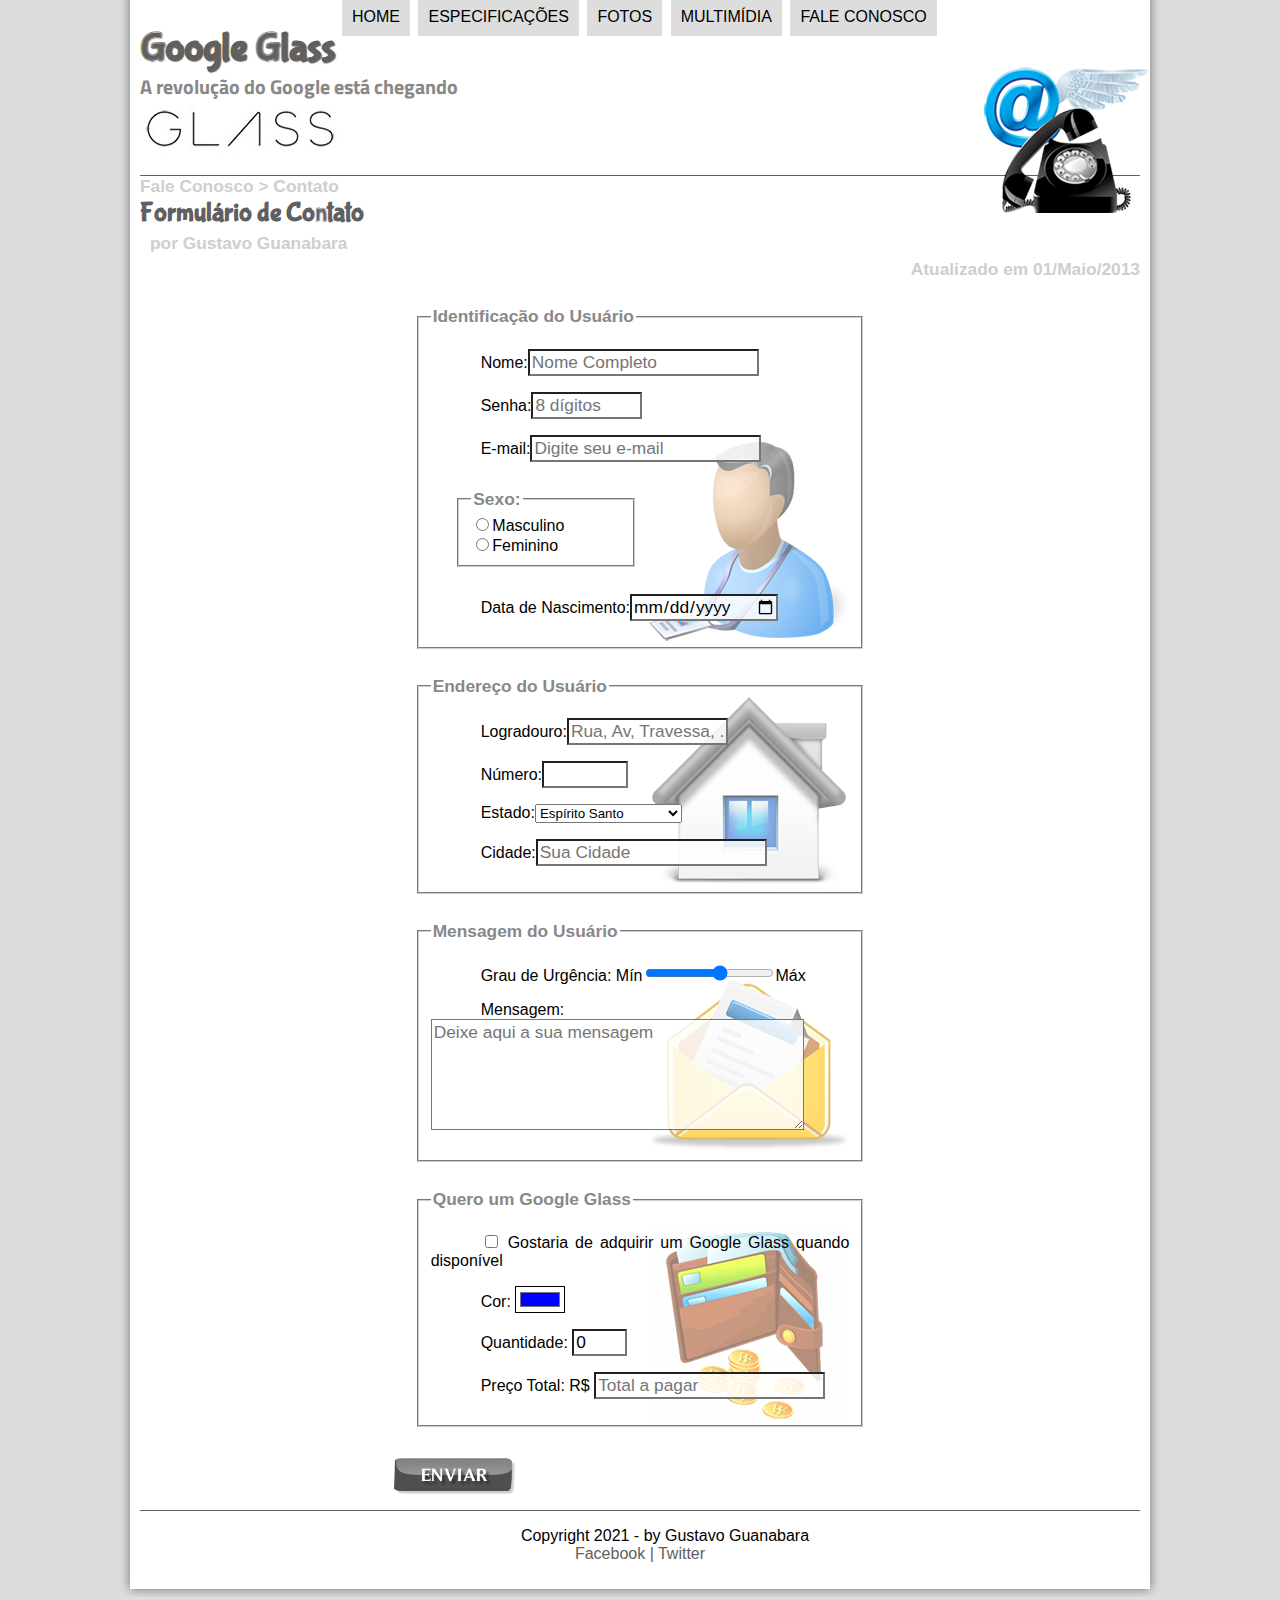
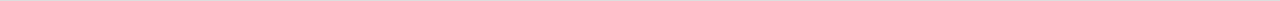
<file: fale-conosco.html>
<!DOCTYPE html>
<html lang="pt-br">
<head>
	<meta charset="UTF-8"/>
	<title>Tudo sobre Google Glass</title>
	<link rel="stylesheet" type="text/css" href="_css/estilo.css"/>
	<link rel="stylesheet" type="text/css" href="_css/form.css"/>
	<script>
		function calc_total() {
			var qtd = parseInt(document.getElementById('cQtd').value);
			tot = qtd * 1500;
			document.getElementById('cTot').value = tot;
		}
	</script>
</head>
<script language="javascript" src="_javascript/funcoes.js"></script>

<body>
<div id="interface">
	<header id="cabecalho">
		<hgroup>
			<h1>Google Glass</h1>
			<h2>A revolução do Google está chegando</h2>
		</hgroup>
		<img id="icone" src="_imagens/contato.png"/>

		<nav id="menu">

		<h1>Menu Principal</h1>
			<ul type="disc">
				<li onmouseover="mudaFoto('_imagens/home.png')" onmouseout ="mudaFoto('_imagens/contato.png')"><a href="index.html">Home</a></li>
				<li onmouseover="mudaFoto('_imagens/especificacoes.png')" onmouseout = "mudaFoto('_imagens/contato.png')"><a href="specs.html">Especificações</a></li>
				<li onmouseover="mudaFoto('_imagens/fotos.png')" onmouseout = "mudaFoto('_imagens/contato.png')"><a href="fotos.html">Fotos</a></li>
				<li onmouseover="mudaFoto('_imagens/multimidia.png')" onmouseout="mudaFoto('_imagens/contato.png')"><a href="multimidia.html">Multimídia</a></li>
				<li onmouseover="mudaFoto('_imagens/contato.png')" onmouseout="mudaFoto('_imagens/contato.png')"><a href="fale-conosco.html">Fale conosco</a></li>
			</ul>
		</nav>
	</header>

	<section id="corpo-full">
		<article id="noticia-principal">
			<header id="cabecalho-artigo">
				<hgroup>
				<h3>Fale Conosco > Contato</h3>
				<h1>Formulário de Contato</h1>
				<h2>por Gustavo Guanabara</h2>
				<h3 class="direita">Atualizado em 01/Maio/2013</h3>
				</hgroup>
			</header>
			<form method="post" id="fContato" action="mailto:contato@cursoemvideo.com" oninput="calc_total();">
			<fieldset id="usuario"><legend>Identificação do Usuário</legend>
				<p><label for="cNome">Nome:</label><input type="text" name="tNome" id="cNome" size="20" maxlength="30" placeholder="Nome Completo"/></p>
				<p><label for="cSenha">Senha:</label><input type="password" name="tSenha" id="cSenha" size="8" maxlength="8" placeholder="8 dígitos"/></p>
				<p><label for="cMail">E-mail:</label><input type="email" name="tMail" id="cMail" size="20" maxlength="40" placeholder="Digite seu e-mail"</p>
				<fieldset id="sexo"><legend>Sexo:</legend>
					<input type="radio" name="tSexo" id="cMasc" /><label for="cMasc">Masculino</label></br>
					<input type="radio" name="tSexo" id="cFem" /><label for="cFem">Feminino</label></fieldset>
				<p>Data de Nascimento:<input type="date" name="tNasc" id="cNasc"/></p>
			</fieldset>
			
			<fieldset id="endereco"><legend>Endereço do Usuário</legend>
				<p>Logradouro:<input type="text" name="tRua" id="cRua" size="13" maxlength="80" placeholder="Rua, Av, Travessa, ..."/></p>
				<p>Número:<input type="number" name="tName" id="cName" min="0" max="9999"/></p>
				<p><label for="cEst">Estado:</label><select name="tEst" id="cEst">
					<optgroup label="Região Sudeste">
						<option>Espírito Santo</option>
						<option>São Paulo</option>
						<option>Minas Gerais</option>
						<option>Rio de Janeiro</option>
					</optgroup>
					<optgroup label="Região Sul">
						<option>Santa Catarina</option>
						<option>Paraná</option>
						<option>Rio Grande do Sul</option>
					</optgroup>
				</select></p>
				<p><label for="cCid">Cidade:</label><input type="text" name="tCid" ID="cCid" maxlength="40" size="20" placeholder="Sua Cidade" list="cidades"/></p>
				<datalist id="cidades">
					<option value="Rio de Janeiro"></option>
					<option value="Vila Velha"></option>
					<option value="Vitória"></option>
					<option value="São Paulo"></option>
					<option value="Belo Horizonte"></option>
					<option value="Curitiba"></option>
				</datalist>
			</fieldset>

			<fieldset id="mensagem"><legend>Mensagem do Usuário</legend>
				<p><label for="cUrg">Grau de Urgência:</label>
					Mín<input type="range" name="tUrg" id="cUrg" min="0" max="10" step="2"/>Máx
				</p>
				<p><label for="cMsg">Mensagem:</label><textarea name="tMsg" id="cMsg" cols="35" rows="5" placeholder="Deixe aqui a sua mensagem"></textarea></p>
			</fieldset>
			
			<fieldset id="pedido"><legend>Quero um Google Glass</legend>
				<p><input type="checkbox" name="tPed" id="cPed"/>
				<label for="cPed">Gostaria de adquirir um Google Glass quando disponível</label></p>
				<p><label for="cCor">Cor:</label>
				<input type="color" name="tCor" id="cCor" value="#0000ff"/></p>
				<p><label for="cQtd">Quantidade:</label>
				<input type="number" name="tQtd" id="cQtd" min="0" max="5" value="0"/></p>
				<p><label for="cTot">Preço Total: R$</label>
				<input type="text" name="tTot" id="cTot" placeholder="Total a pagar" readonly/></p>
			</fieldset>
			
			
			<input type="image" name="tEnviar" src="_imagens/botao-enviar.png"/>
			</form>
</article>
</section>

<footer id="rodape">
<p>Copyright 2021 - by Gustavo Guanabara<br/>
<a href="http://facebook.com" target="_blank"/>Facebook |<a href="http://twitter.com" target="_blank"/> Twitter</p>
</footer>
</div>
</body>
</html>
</file>
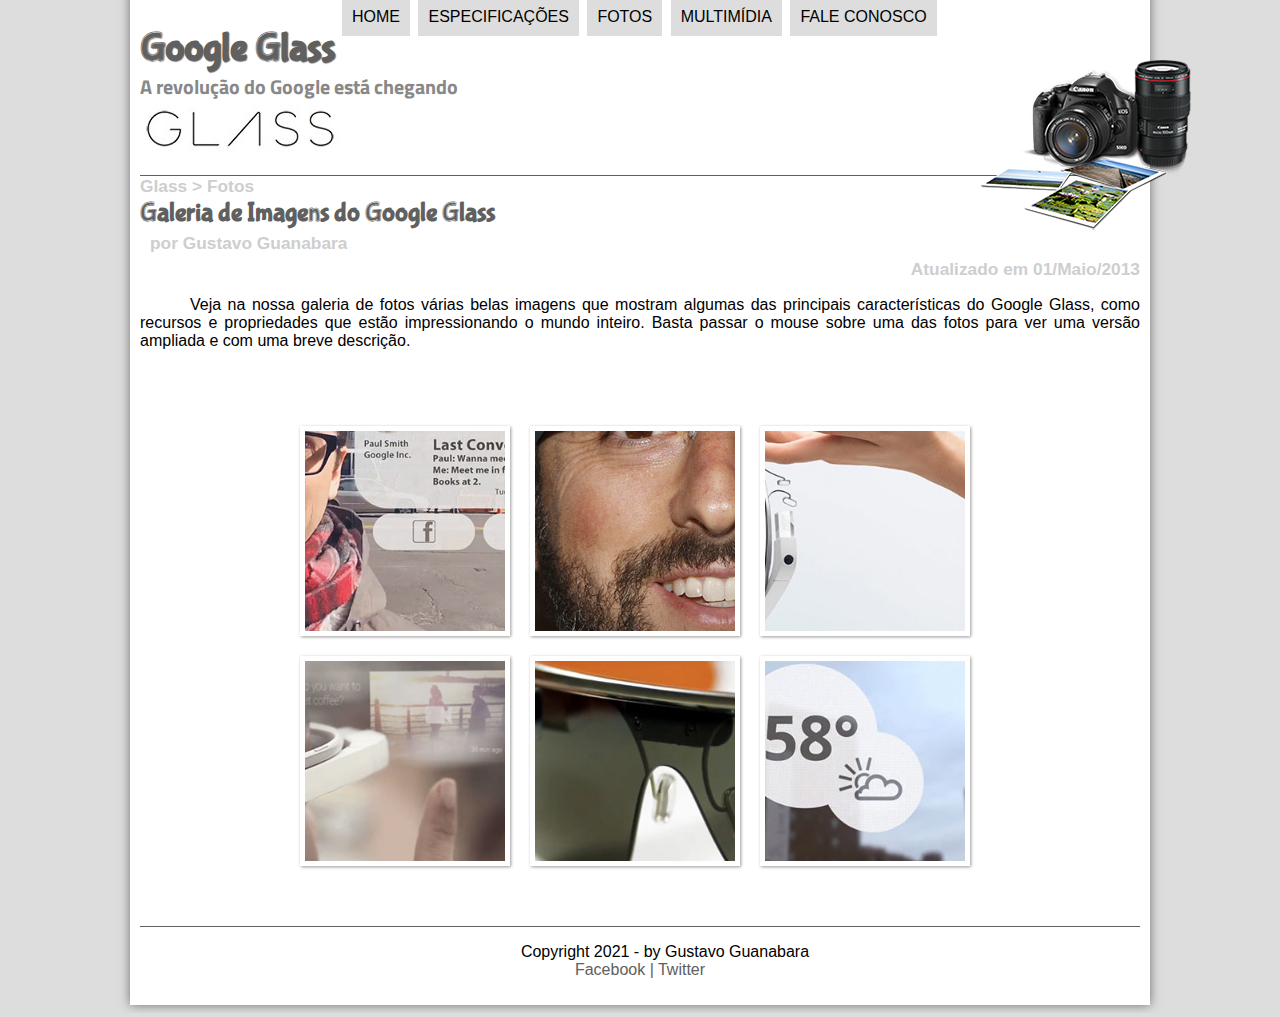
<file: fotos.html>
<!DOCTYPE html>
<html lang="pt-br">
<head>
	<meta charset="UTF-8"/>
	<title>Tudo sobre Google Glass</title>
	<link rel="stylesheet" type="text/css" href="_css/estilo.css"/>
	<link rel="stylesheet" type="text/css" href="_css/fotos.css"/>
</head>
<script language="javascript" src="_javascript/funcoes.js"></script>

<body>
<div id="interface">
	<header id="cabecalho">
	<hgroup>
	<h1>Google Glass</h1>
	<h2>A revolução do Google está chegando</h2>
	</hgroup>
<img id="icone" src="_imagens/fotos.png"/>

<nav id="menu">

	<h1>Menu Principal</h1>
	<ul>
		<li onmouseover="mudaFoto('_imagens/home.png')" onmouseout ="mudaFoto('_imagens/fotos.png')"><a href="index.html">Home</a></li>
		<li onmouseover="mudaFoto('_imagens/especificacoes.png')" onmouseout = "mudaFoto('_imagens/fotos.png')"><a href="specs.html">Especificações</a></li>
		<li onmouseover="mudaFoto('_imagens/fotos.png')" onmouseout = "mudaFoto('_imagens/fotos.png')"><a href="fotos.html">Fotos</a></li>
		<li onmouseover="mudaFoto('_imagens/multimidia.png')" onmouseout="mudaFoto('_imagens/fotos.png')"><a href="multimidia.html">Multimídia</a></li>
		<li onmouseover="mudaFoto('_imagens/contato.png')" onmouseout="mudaFoto('_imagens/fotos.png')"><a href="fale-conosco.html">Fale conosco</a></li>
	</ul>
</nav>
	</header>

<section id="corpo-full">
	<article id="noticia-principal">
		<header id="cabecalho-artigo">
			<hgroup>
				<h3>Glass > Fotos</h3>
				<h1>Galeria de Imagens do Google Glass</h1>
				<h2>por Gustavo Guanabara</h2>
				<h3 class="direita">Atualizado em 01/Maio/2013</h3>
			</hgroup>
		</header>

<p>Veja na nossa galeria de fotos várias belas imagens que mostram algumas das principais características do Google Glass, como recursos e propriedades que estão impressionando o mundo inteiro. Basta passar o mouse sobre uma das fotos para ver uma versão ampliada e com uma breve descrição.</p>

<ul id="album-fotos">
	<li id="foto01"><span>Agenda e lembretes</span></li>
	<li id="foto02"><span>Sergey Brin usando o Glass</span></li>
	<li id="foto03"><span>Leve e compacto</span></li>
	<li id="foto04"><span>Sensação de uma tela de 50"</span></li>
	<li id="foto05"><span>Vários tipos de lente</span></li>
	<li id="foto06"><span>Informações importantes</span></li>
</ul>
</article>
</section>

<footer id="rodape">
<p>Copyright 2021 - by Gustavo Guanabara<br/>
<a href="http://facebook.com" target="_blank"/>Facebook |<a href="http://twitter.com" target="_blank"/> Twitter</p>
</footer>
</div>
</body>
</html>
</file>
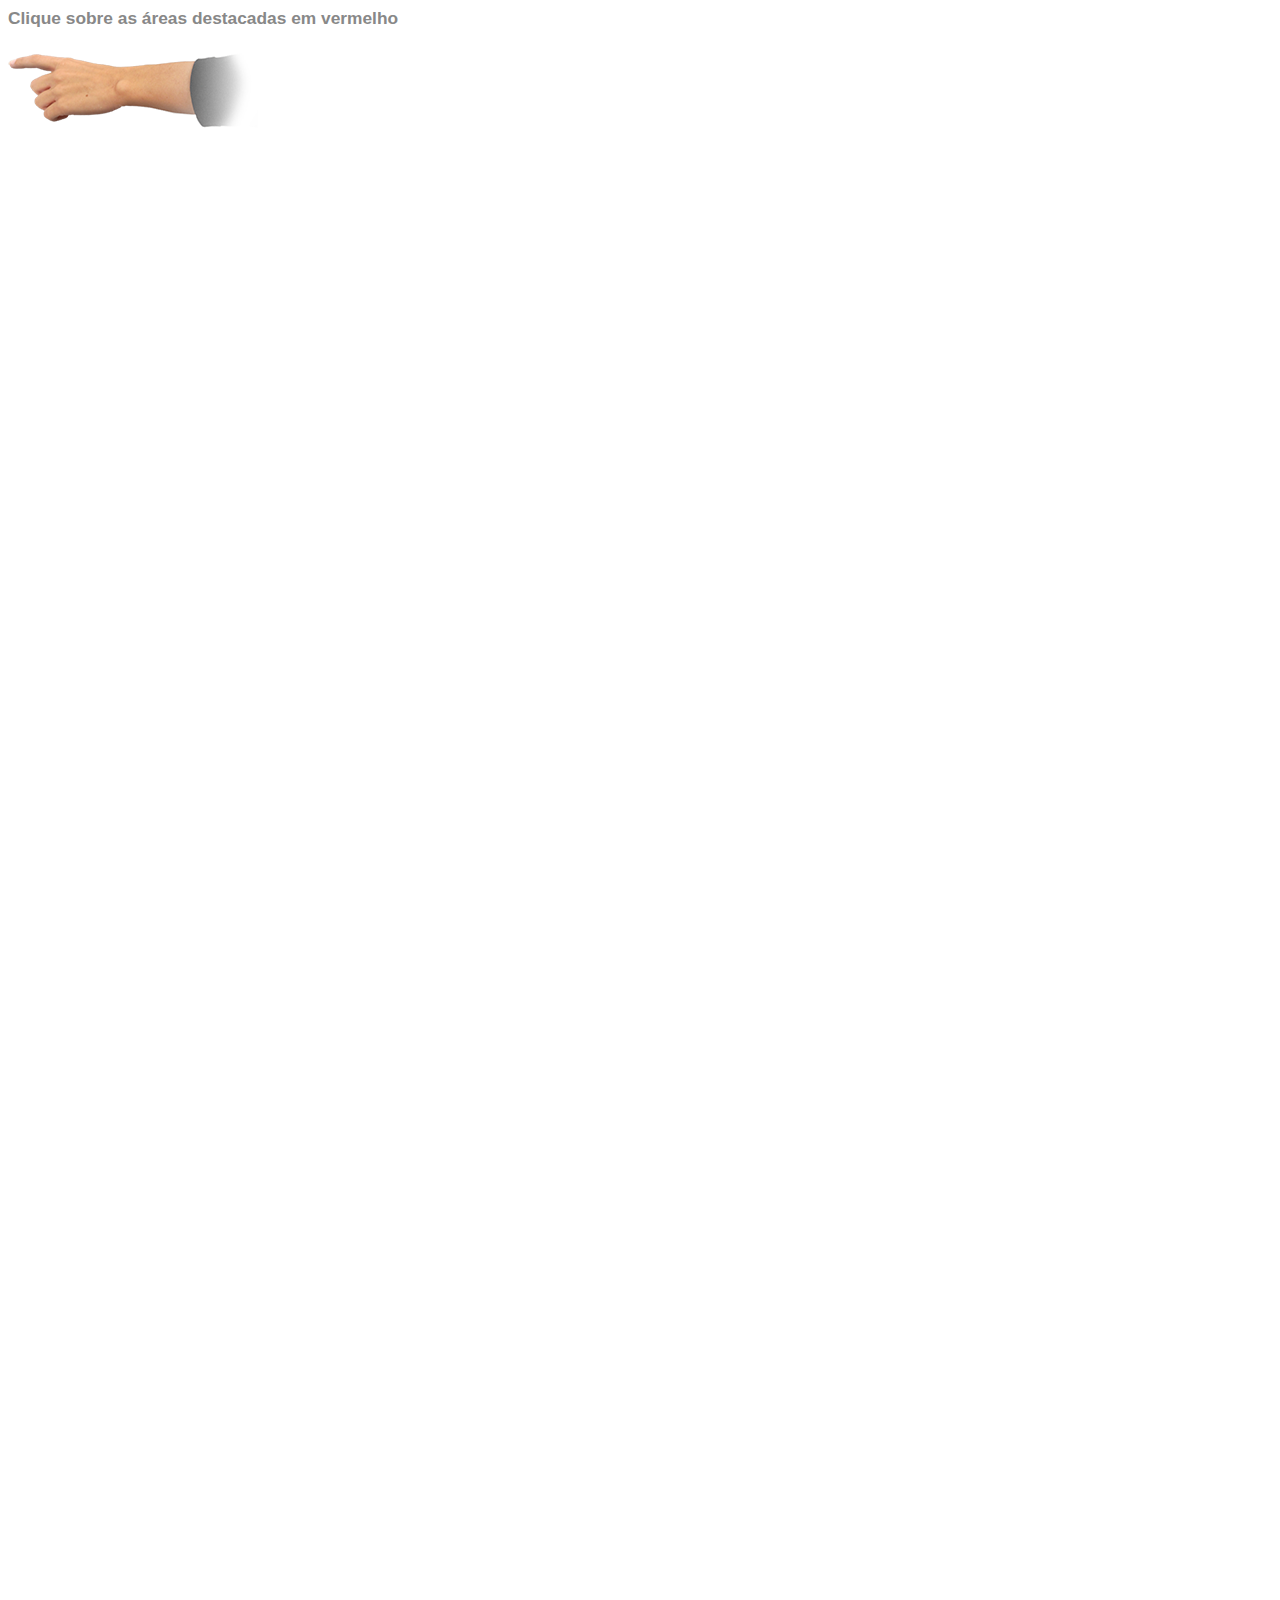
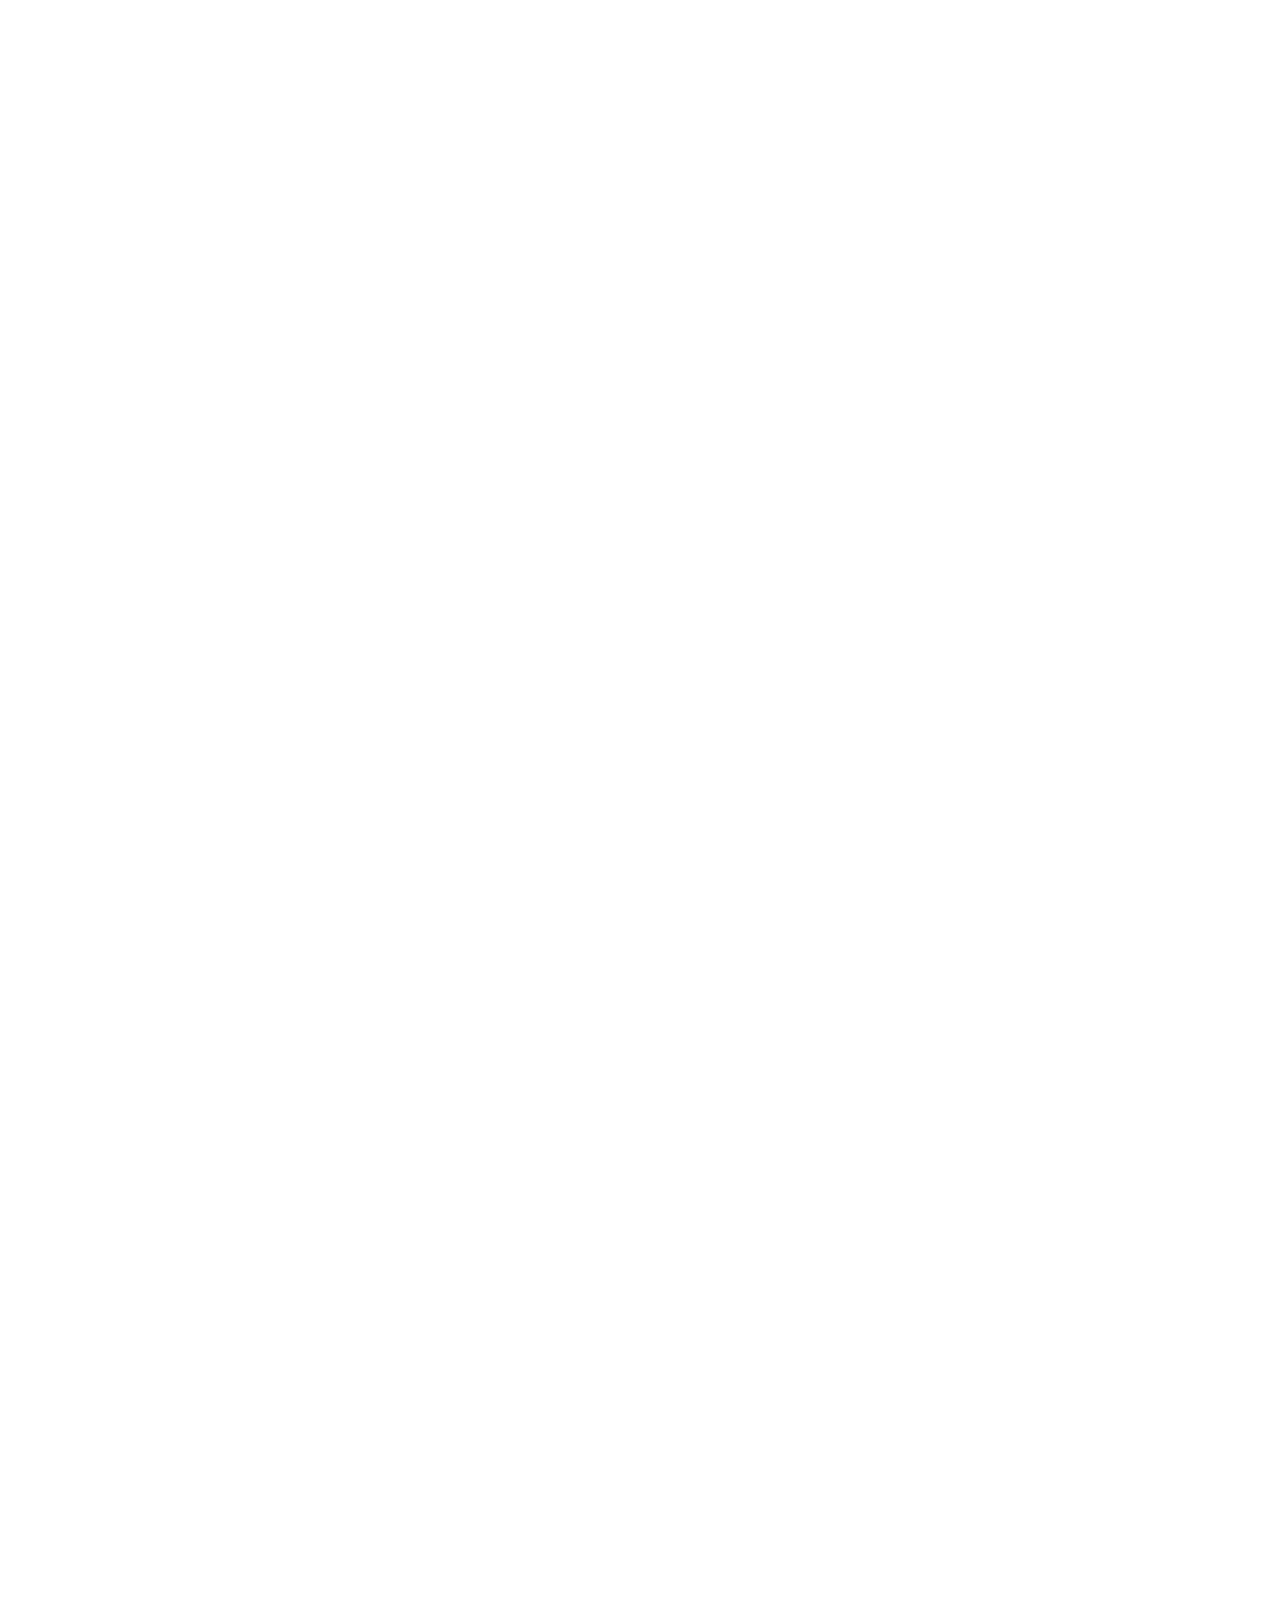
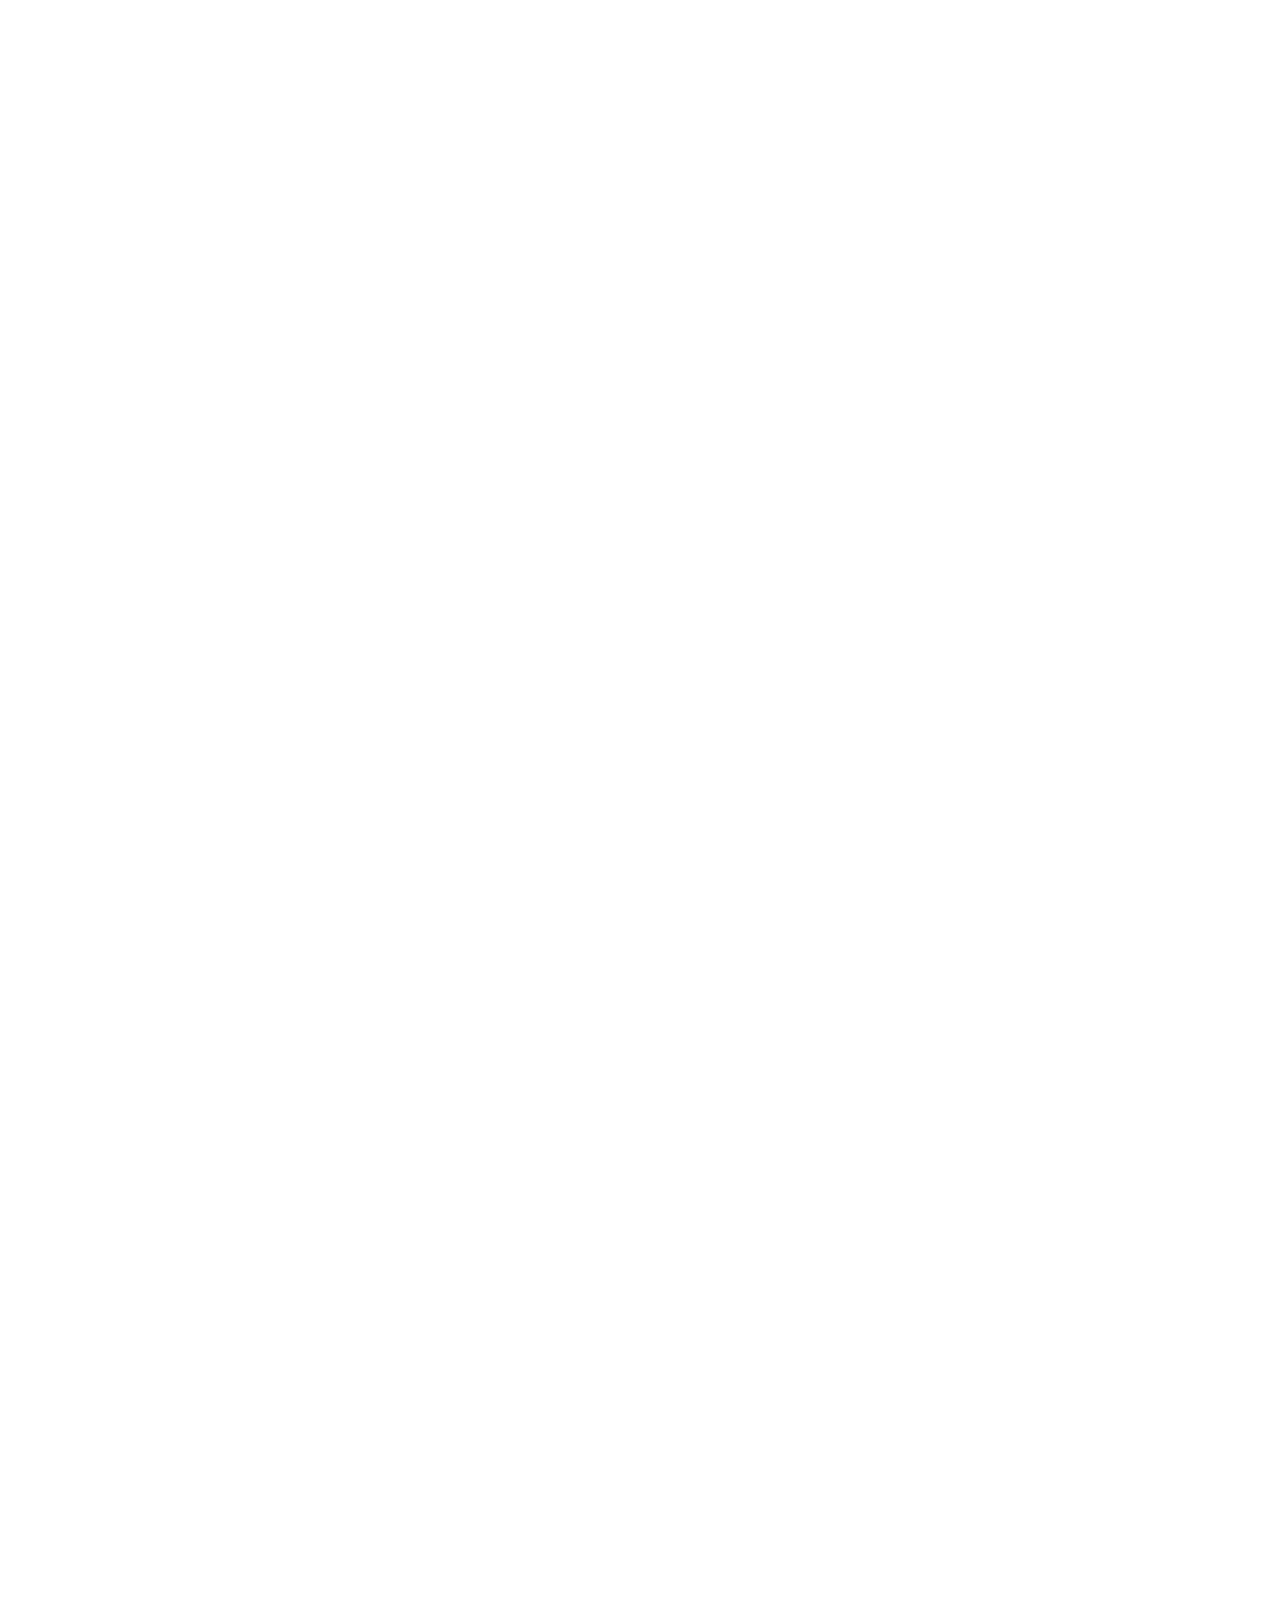
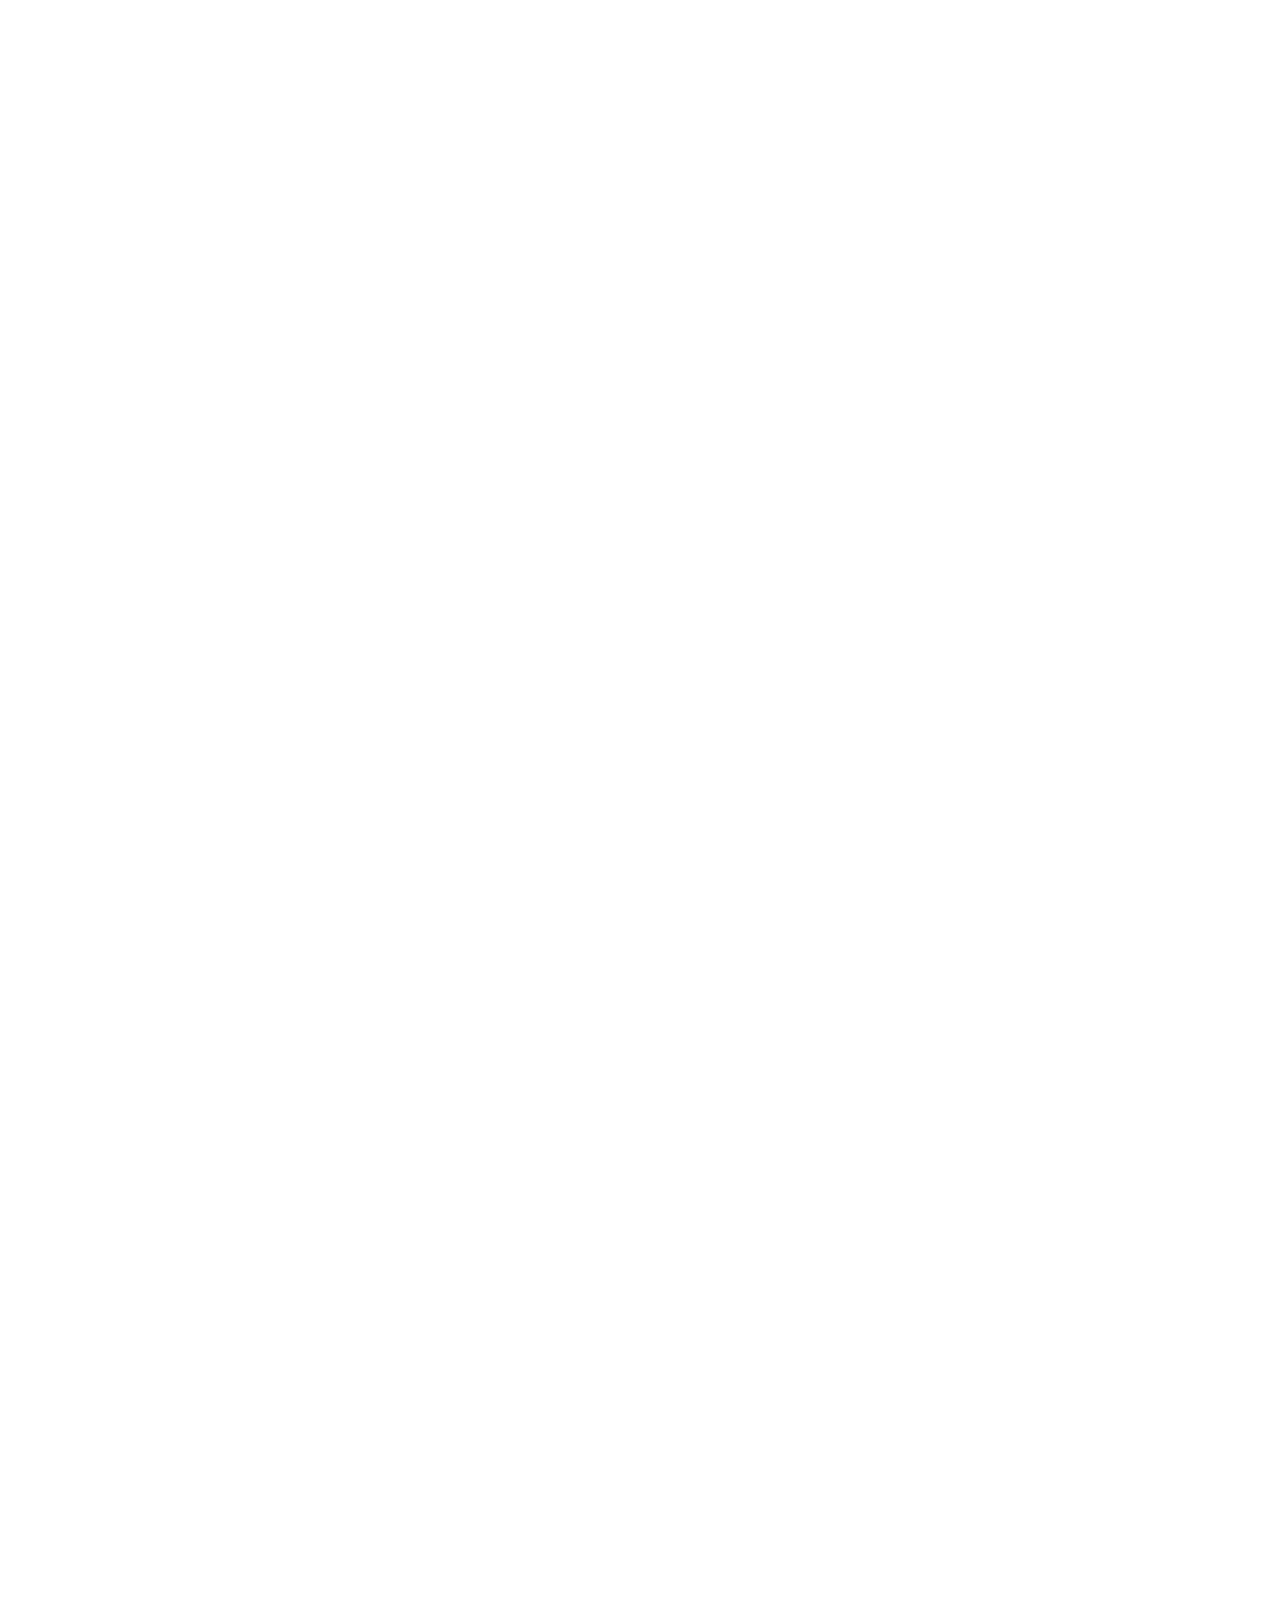
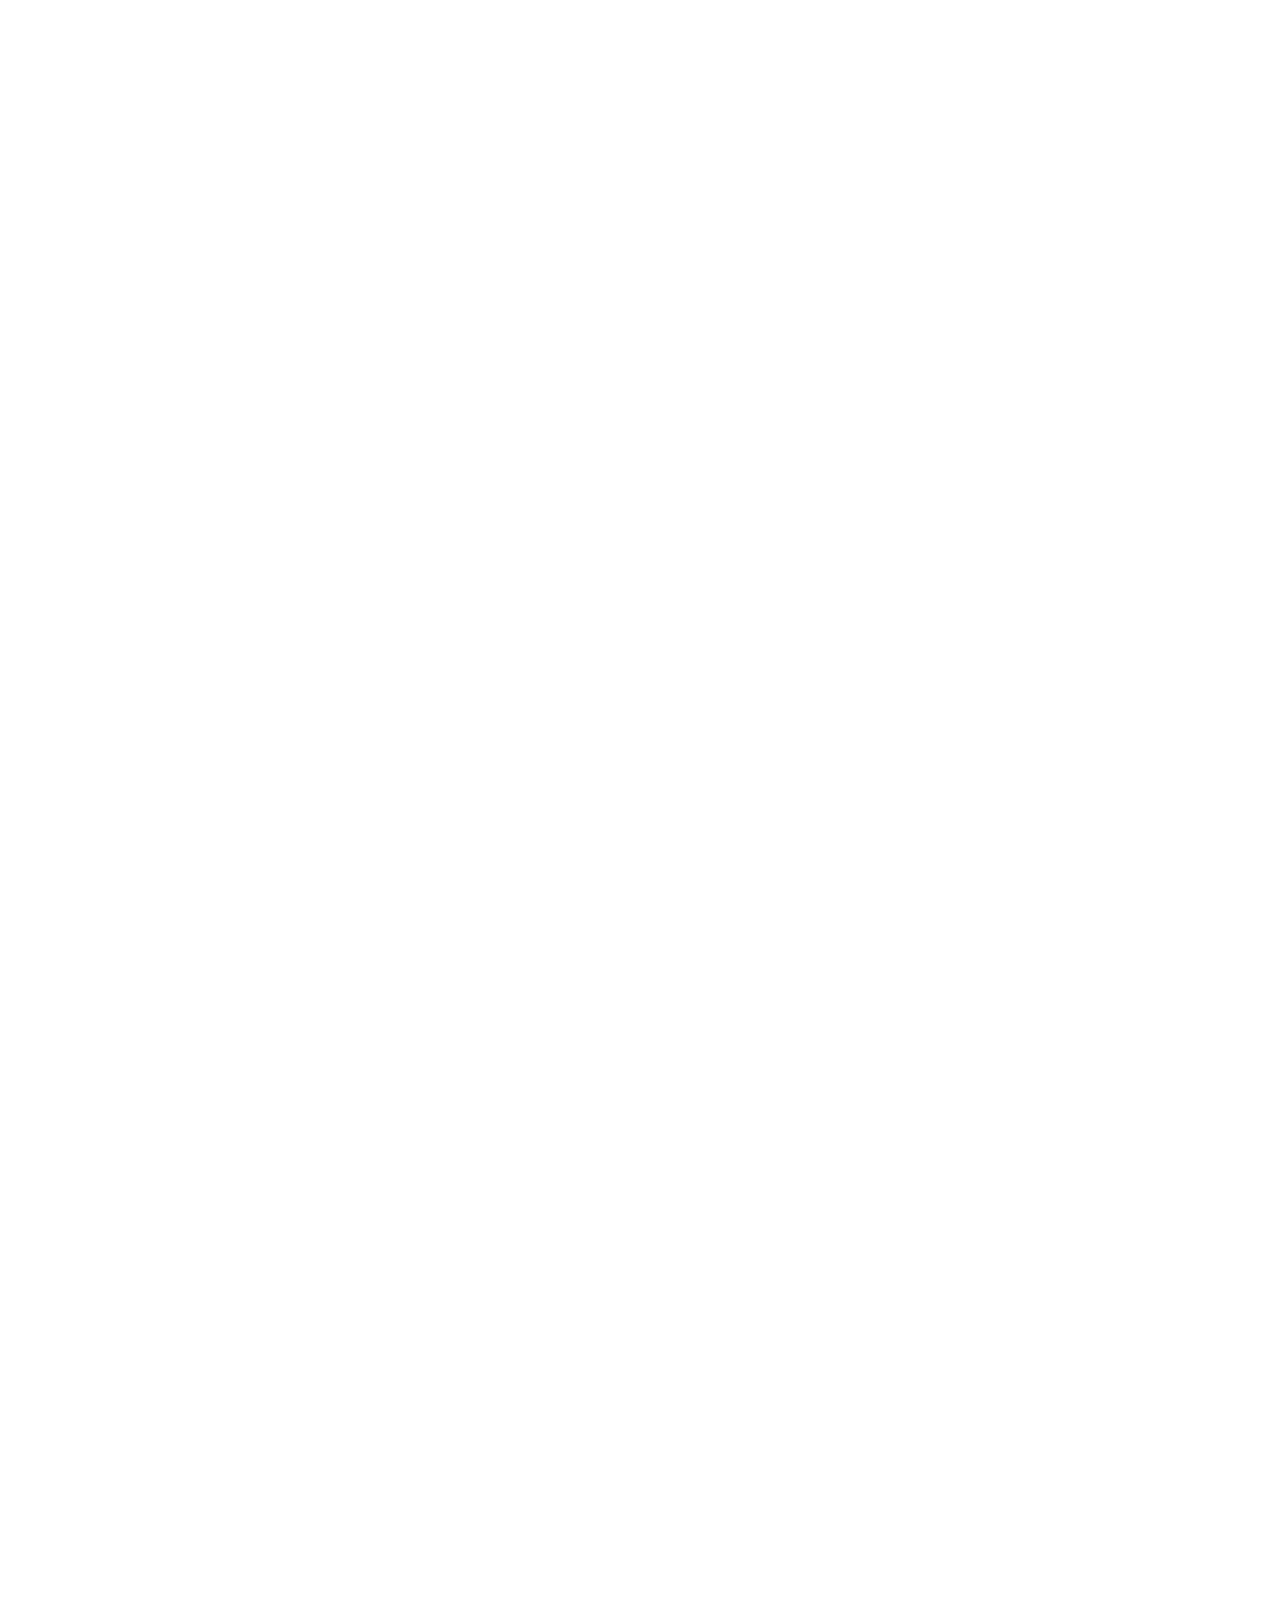
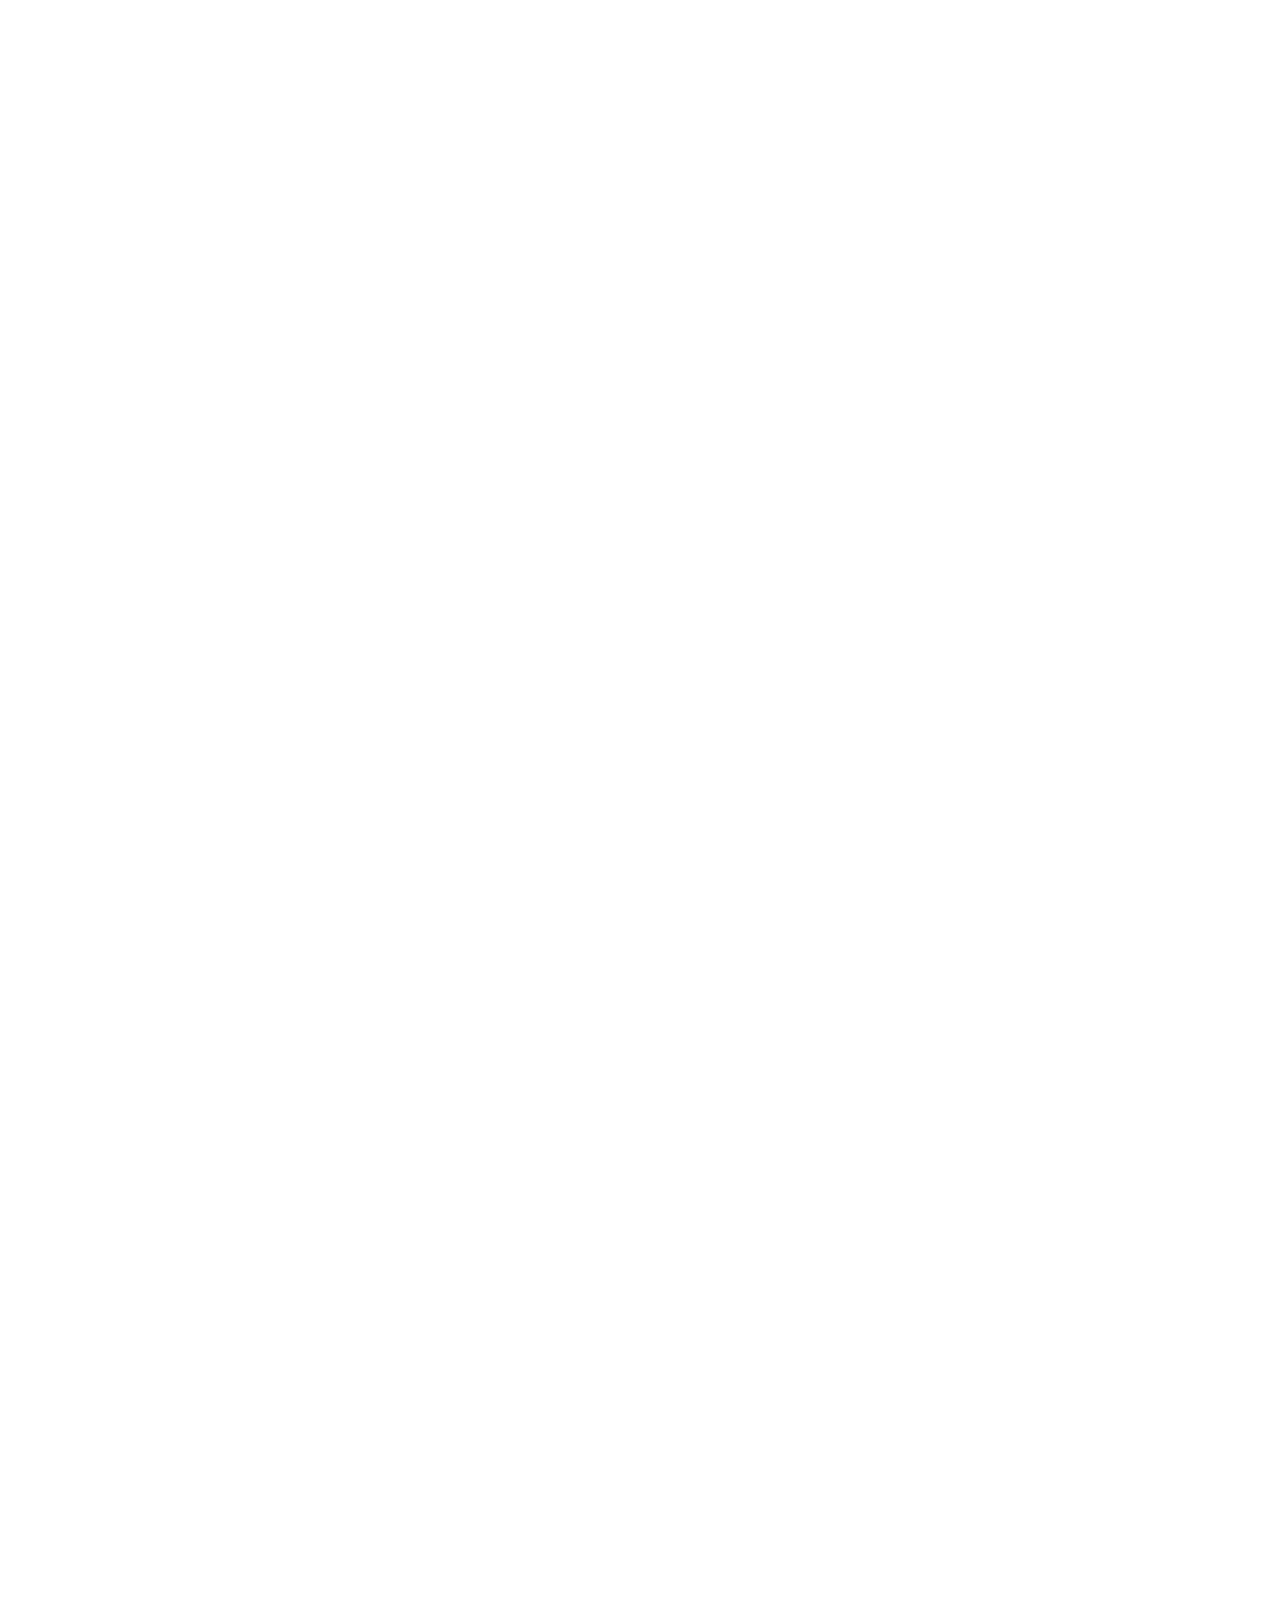
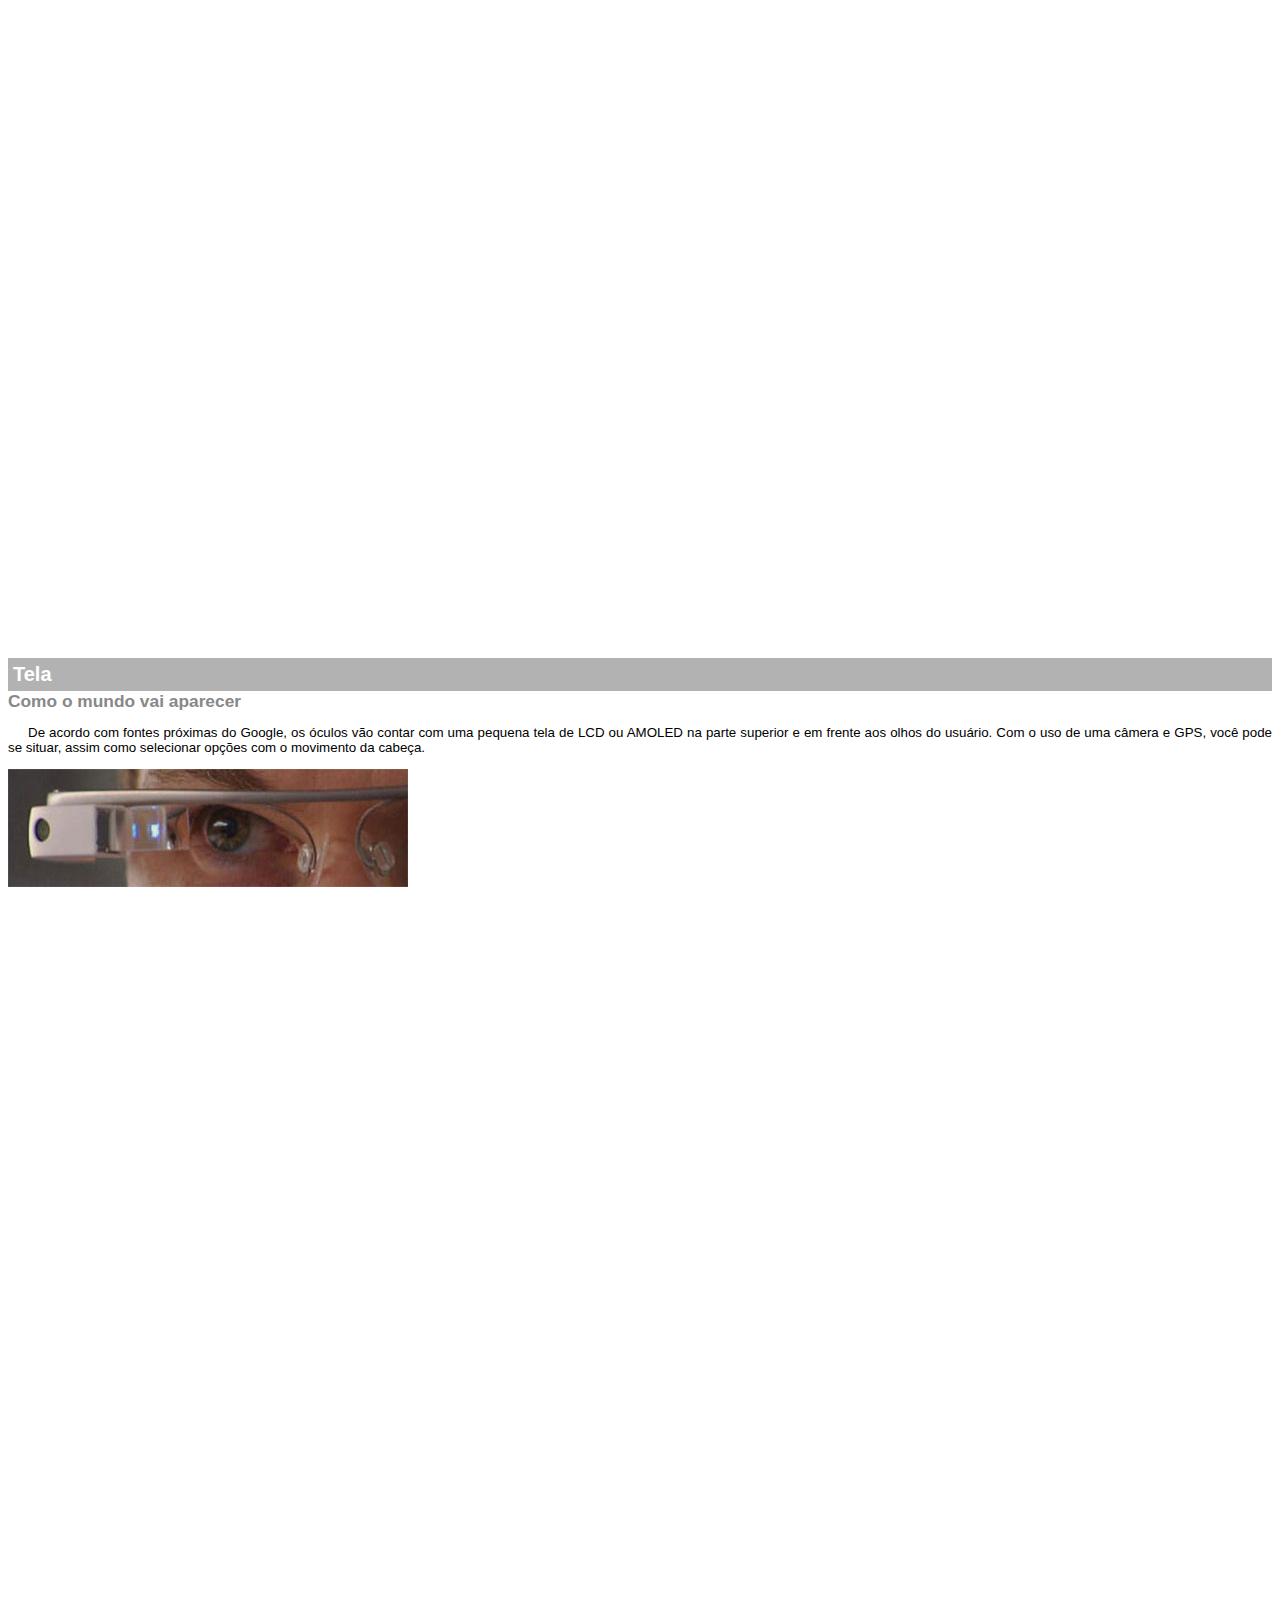
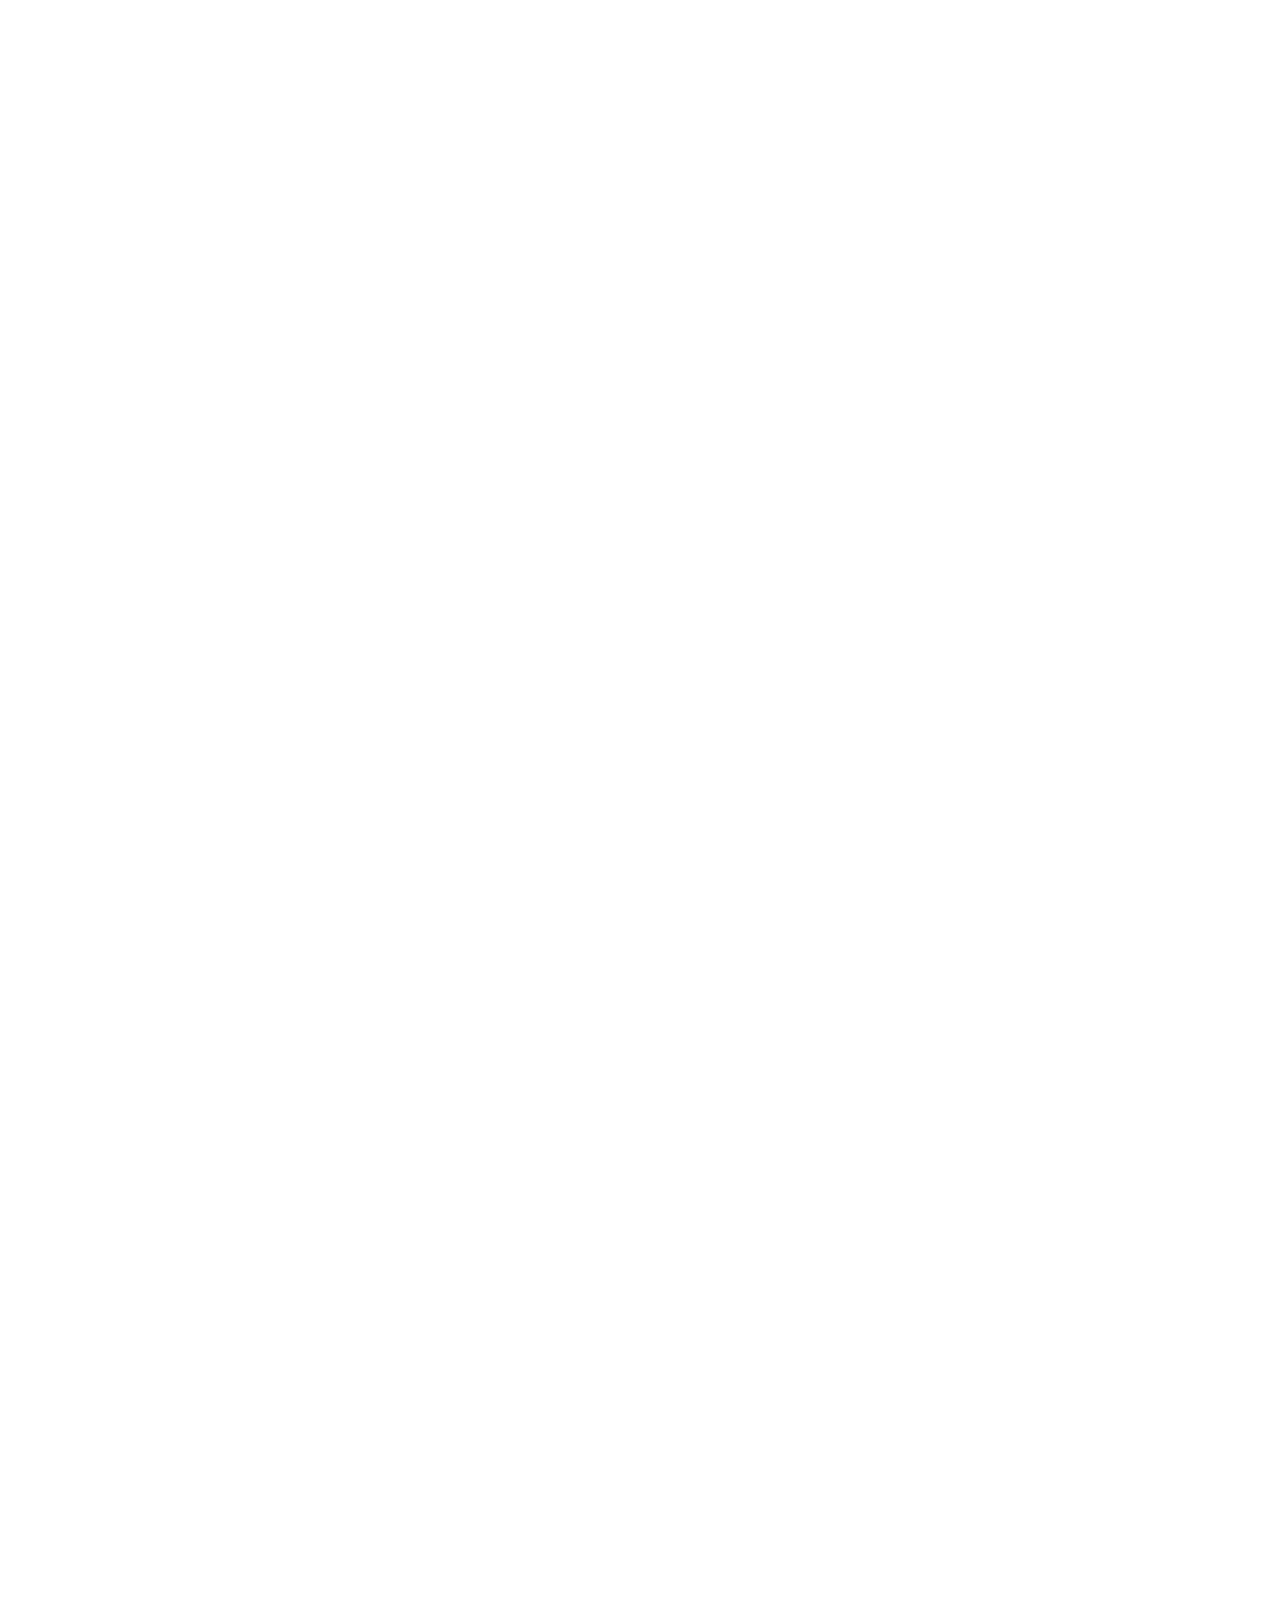
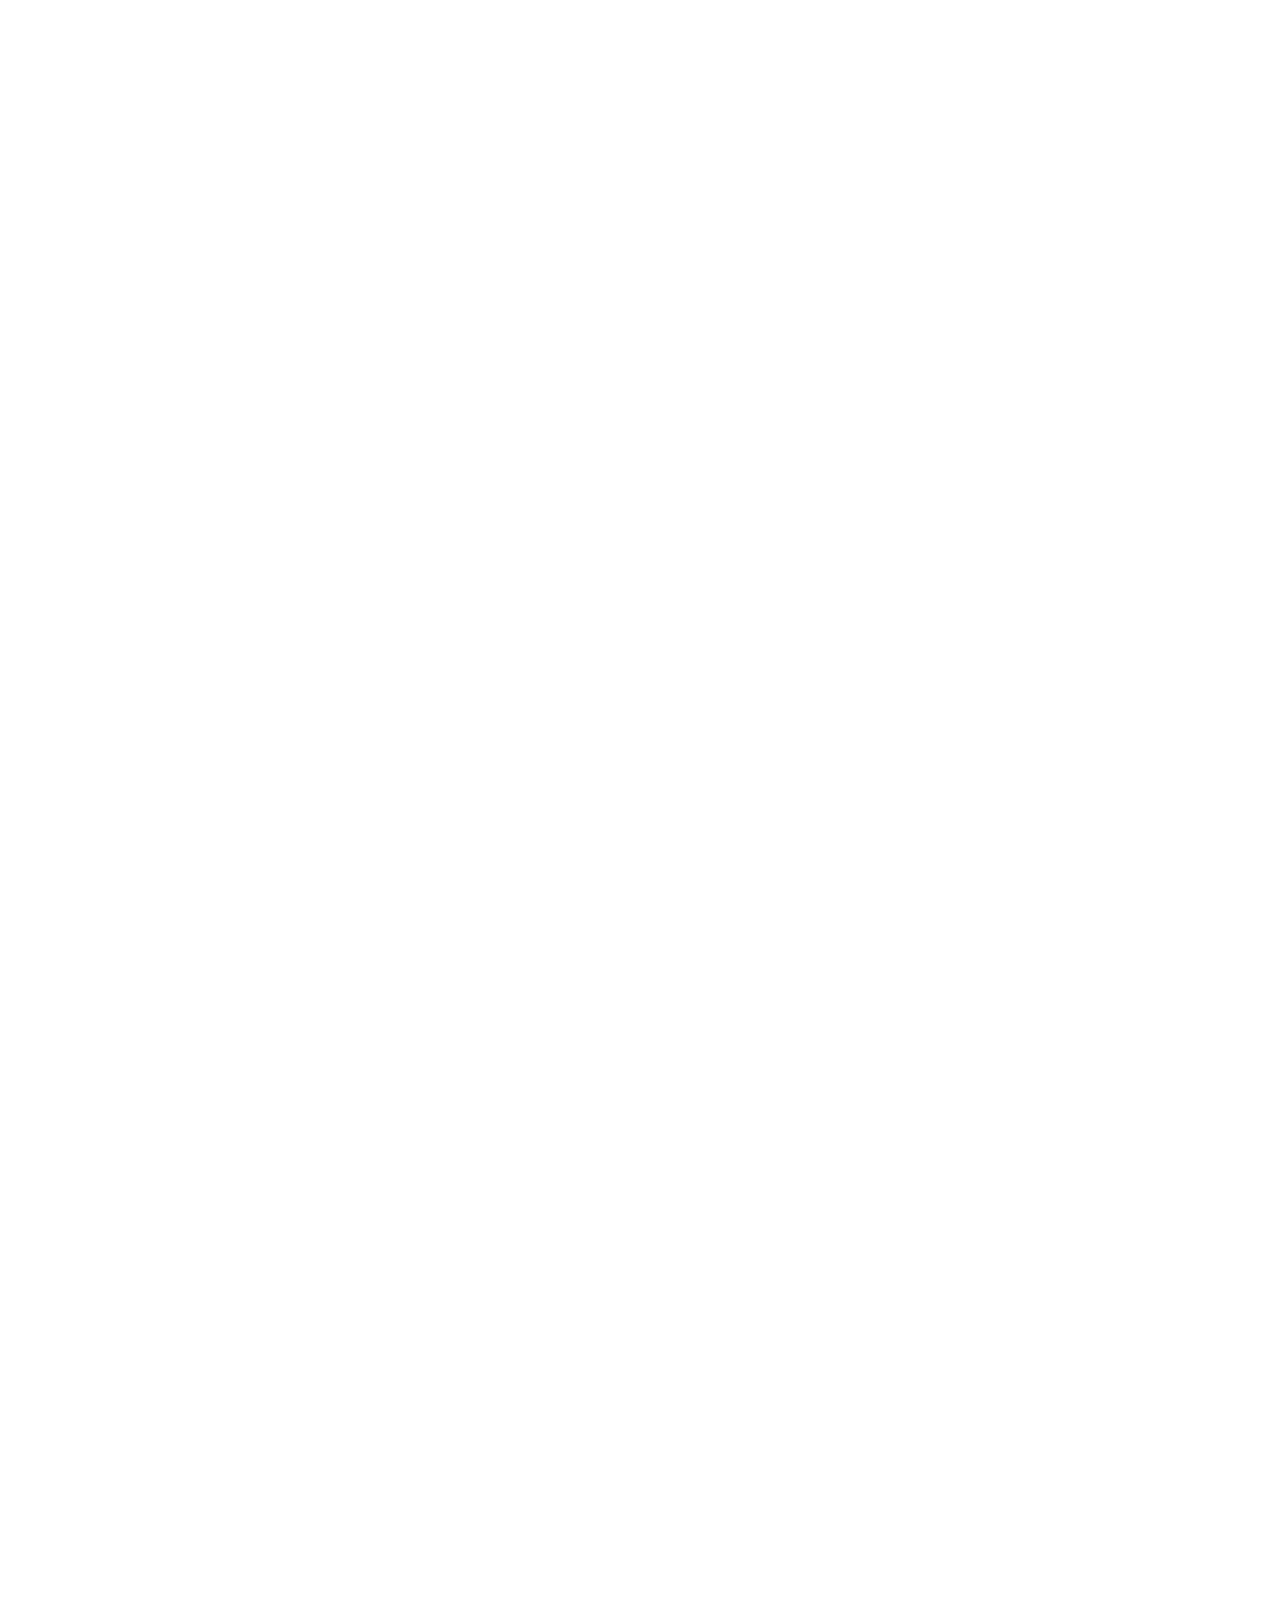
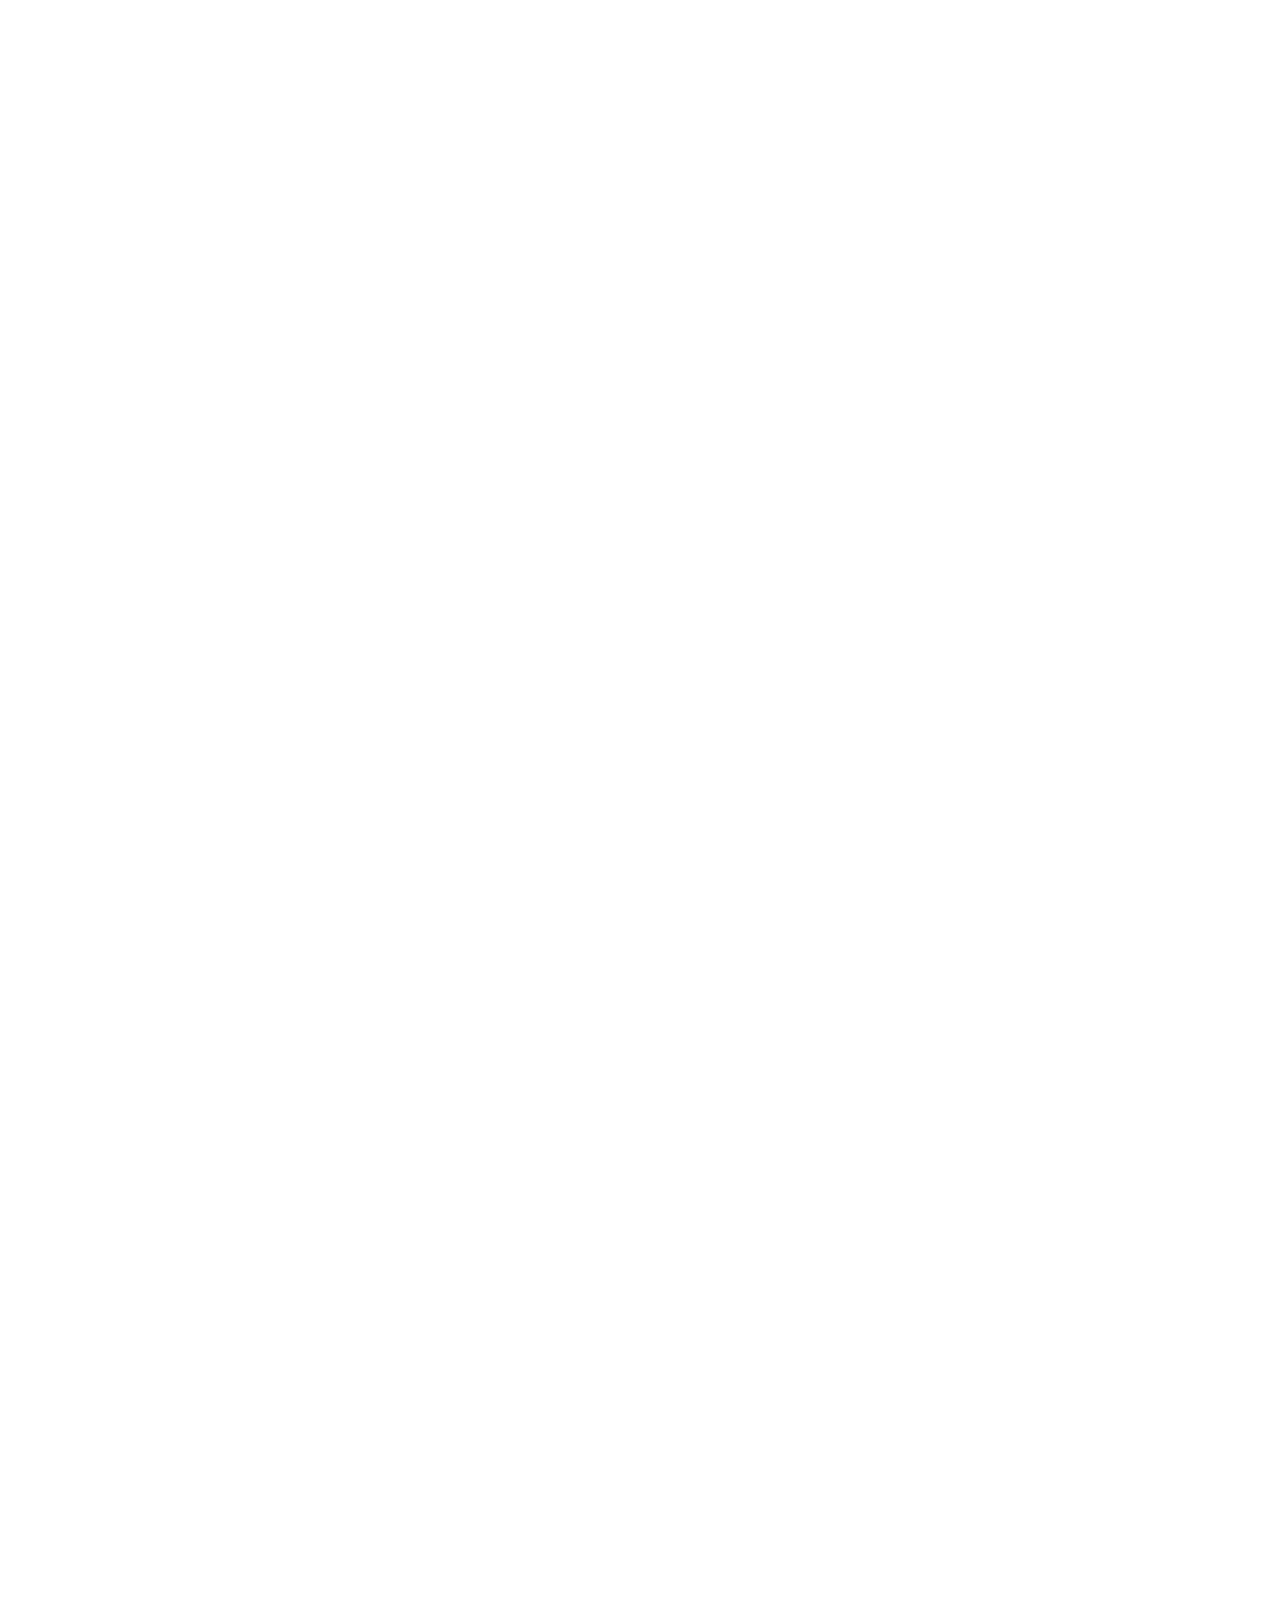
<file: google-glass.html>
<!DOCTYPE html>
<html>
<head>
	<meta charset="UTF-8"/>
	<title>Informações sobre o Google Glass</title>
	<style>
		body {
			font-family: Arial;
			font-size: 10pt;
		}
		p {
			text-align: justify;
			text-indent: 20px;
		}
		article h1 {
			font-size: 15pt;
			color: #ffffff;
			background-color: rgba(0,0,0,.3);
			padding: 5px;
			margin: 0px;
		}
		article h2 {
			font-size: 13pt;
			color: #888888;
			margin: 0px;
		}
		article {
			margin-bottom: 800%;
		}
		img.img-dir {
			display: block;
			float: right;
			margin-left: 5px;
		}
	</style>
</head>

<body>
<article id="topo">
	<header>
		<h2>Clique sobre as áreas destacadas em vermelho</h2>
	</header>
	<img src="_imagens/mao.png" alt="Mão apontando para a esquerda"/>
</article>

<article id="tela">
	<header>
		<h1>Tela</h1>
		<h2>Como o mundo vai aparecer</h2>
	</header>
	<p>De acordo com fontes próximas do Google, os óculos vão contar com uma pequena tela de LCD ou AMOLED na parte superior e em frente aos olhos do usuário. Com o uso de uma câmera e GPS, você pode se situar, assim como selecionar opções com o movimento da cabeça.</p>
	<img src="_imagens/det-tela.jpg" alt="Tela do Google Glass"/>
</article>

<article id="camera">
	<header>
		<h1>Câmera</h1>
		<h2>Filme e fotografe a qualquer momento</h2>
	</header>
	<img src="_imagens/det-camera.jpg" class="img-dir" alt="Câmera do Google Glass"/>
	<p>Com o Google Glass será possível tirar fotos com até 5 megapixels e gravar vídeos com 720 linhas de resolução. Os primeiros vídeos e fotos capturados com o aparelho já começaram a circular pela rede, mas até agora ninguém tem muitas informações técnicas.</p></article>

<article id="sensores"> 
	<header>
	<h1>Sensores</h1>
	<h2>A sensibilidade de um simples óculos</h2>
	</header>
	<p>Quem pensa que para comandar o Google Glass vai precisar de teclado e mouse, se engana redondamente. O dispositivo vem com vários tipos de sensores e microfones embutidos. Assim, para dar um comando, basta falar ou passar o dedo na lateral do óculos.</p>
	<img src="_imagens/det-touch.jpg" alt="Sensores do Google Glass"/>
</article>

<article id="gadgets">
	<header>
	<h1>Bateria e Gadgets</h1>
	<h2>Quais são os dispositivos que complementam o Glass</h2>
	</header>
	<img src="_imagens/det-bateria.jpg" class="img-dir" alt="Bateria e Gadgets do Google Glass"/>
	<p>Segundo a própria Google, o Glass virá com uma bateria que tem autonomia suficiente para durar um dia inteiro. Apenas algumas atividades como videoconferências e longas filmagens vão exigir um pouco mais. Além disso ele vem com WiFi, Bluetooth, 3G/4G e muito mais.</p></article>
</body>
</html>
</file>
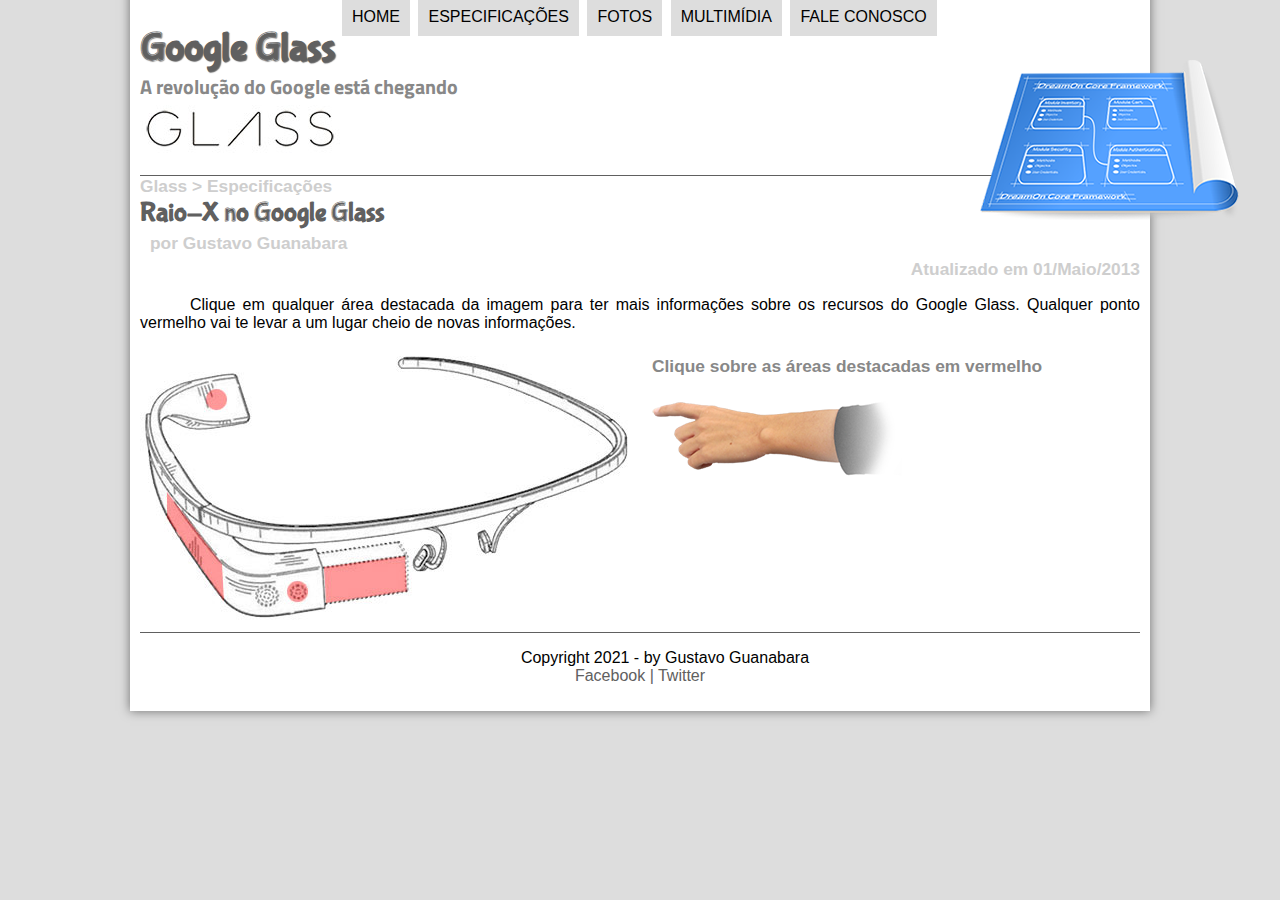
<file: specs.html>
<!DOCTYPE html>
<html lang="pt-br">
<head>
	<meta charset="UTF-8"/>
	<title>Tudo sobre Google Glass</title>
	<link rel="stylesheet" href="_css/estilo.css"/>
	<link rel="stylesheet" href="_css/specs.css"/>
</head>
	<script language="javascript" src="_javascript/funcoes.js"></script>

<body>
<div id="interface">
	<header id="cabecalho">
	<hgroup>
	<h1>Google Glass</h1>
	<h2>A revolução do Google está chegando</h2>
	</hgroup>
	<img id="icone" src="_imagens/especificacoes.png"/>

<nav id="menu">

	<h1>Menu Principal</h1>
	<ul>
		<li onmouseover="mudaFoto('_imagens/home.png')" onmouseout ="mudaFoto('_imagens/especificacoes.png')"><a href="index.html">Home</a></li>
		<li onmouseover="mudaFoto('_imagens/especificacoes.png')" onmouseout = "mudaFoto('_imagens/especificacoes.png')"><a href="specs.html">Especificações</a></li>
		<li onmouseover="mudaFoto('_imagens/fotos.png')" onmouseout = "mudaFoto('_imagens/especificacoes.png')"><a href="fotos.html">Fotos</a></li>
		<li onmouseover="mudaFoto('_imagens/multimidia.png')" onmouseout="mudaFoto('_imagens/especificacoes.png')"><a href="multimidia.html">Multimídia</a></li>
		<li onmouseover="mudaFoto('_imagens/contato.png')" onmouseout="mudaFoto('_imagens/especificacoes.png')"><a href="fale-conosco.html">Fale conosco</a></li>
	</ul>
</nav>
	</header>

<section id="corpo-full">
<article id="noticia-principal">
	<header id="cabecalho-artigo">
<hgroup>
	<h3>Glass > Especificações</h3>
	<h1>Raio-X no Google Glass</h1>
	<h2>por Gustavo Guanabara</h2>
	<h3 class="direita">Atualizado em 01/Maio/2013</h3>
</hgroup>
</header>

<p>Clique em qualquer área destacada da imagem para ter mais informações sobre os recursos do Google Glass. Qualquer ponto vermelho vai te levar a um lugar cheio de novas informações.</p>
	<section id="conteudo">
	<img src="_imagens/glass-esquema-marcado.jpg" usemap="#meumapa"/>
	<map name="meumapa">
		<area shape="rect" coords="179,202,270,260" href="google-glass.html#tela" target="janela"/>
		<area shape="circle" coords="158,243,12" href="google-glass.html#camera" target="janela"/>
		<area shape="circle" coords="73,52,12" href="google-glass.html#gadgets" target="janela"/>
		<area shape="poly" coords="28,143,83,216,84,249,27,169" href="google-glass.html#sensores" target="janela"/>
	</map>
	<iframe src="google-glass.html" name="janela" id="frame-spec"></iframe>
	</section>
</article>
</section>

<footer id="rodape">
<p>Copyright 2021 - by Gustavo Guanabara<br/>
<a href="http://facebook.com" target="_blank"/>Facebook |<a href="http://twitter.com" target="_blank"/> Twitter</p>
</footer>
</div>
</body>
</html>
</file>
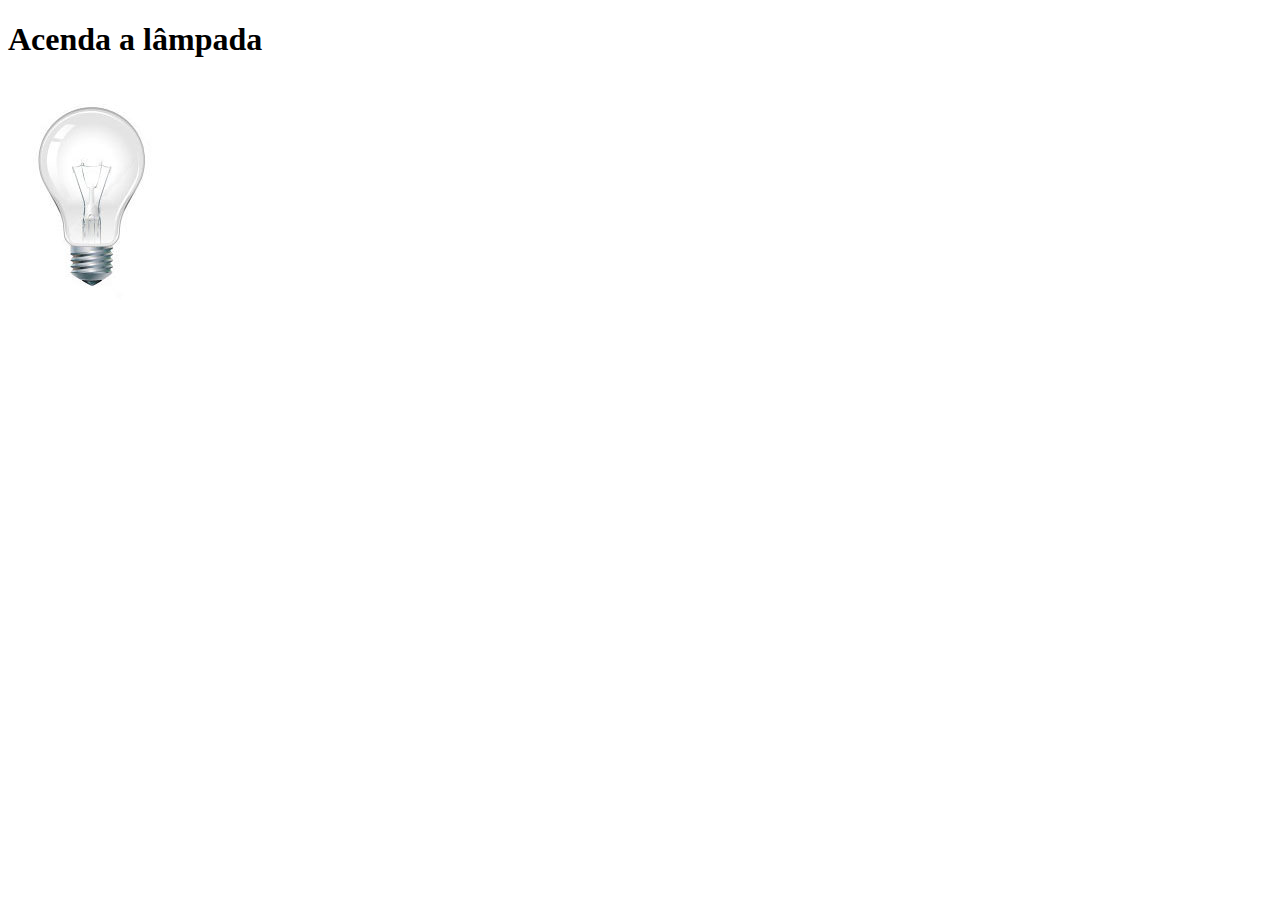
<file: Testejs02.html>
<!DOCTYPE html>
<html>
<head>
	<title>
		Teste JavaScript
	</title>
	<meta charset="UTF-8"/>
	<script>
		function acendeLampada() {
			document.getElementById("luz").src ="_imagens/lampada-acesa.jpg";
		}
		function apagaLampada() {
			document.getElementById("luz").src = "_imagens/lampada-apagada.jpg";
		}
		function quebraLampada () {
			document.getElementById("luz").src = "_imagens/lampada-quebrada.jpg";
		}
	</script>
</head>
<body>
	<h1>Acenda a lâmpada</h1>
	<img src="_imagens/lampada-apagada.jpg" id="luz" onmousemove="acendeLampada()" onmouseout="apagaLampada()" onclick="quebraLampada()"/>
</body>
</html>
</file>
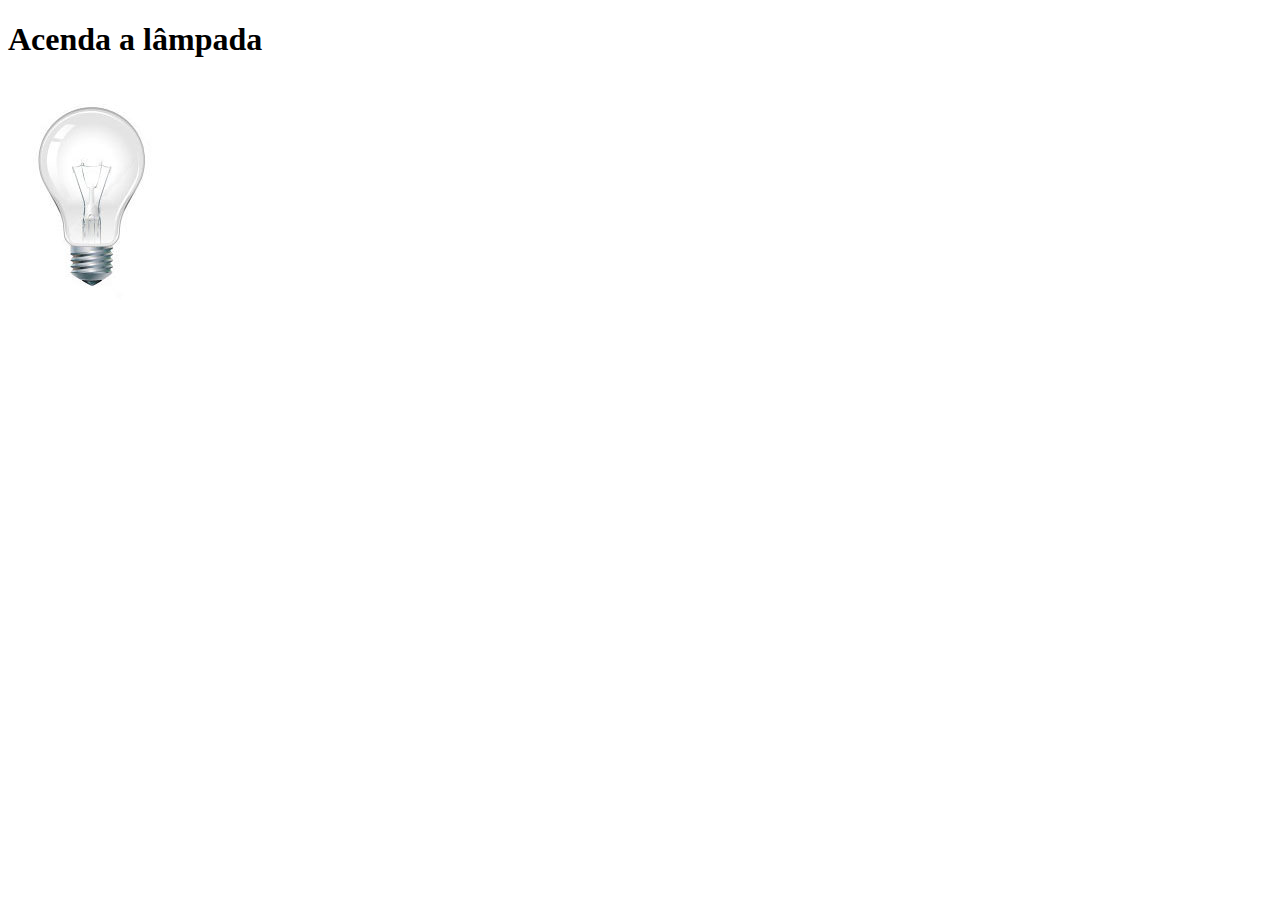
<file: Testejs03.html>
<!DOCTYPE html>
<html>
<head>
	<title>
		Teste JavaScript
	</title>
	<meta charset="UTF-8"/>
	<script>
		var quebrada= false;
		function mudaLampada(tipo) {
			if (!quebrada){
				document.getElementById("luz").src = "_imagens/" + tipo + ".jpg";
				if (tipo == 'lampada-quebrada') {
					quebrada = true;
				}
			}
			
		}
		
	</script>
</head>
<body>
	<h1>Acenda a lâmpada</h1>
	<img src="_imagens/lampada-apagada.jpg" id="luz" onmousemove="mudaLampada('lampada-acesa')" onmouseout="mudaLampada('lampada-apagada')" onclick="mudaLampada('lampada-quebrada')"/>
</body>
</html>
</file>
<file: _css/estilo.css>
@charset "UTF-8";

@import url('https://fonts.googleapis.com/css2?family=Titillium+Web&display=swap');

@font-face {
	font-family: 'fonteLogo';
	src: url("../_fonts/bubblegum-sans-regular.otf");
}
body{
	font-family: Arial, sans-serif;
	background-color: #dddddd;
	color: rgba(0, 0, 0, 1);
	}
	
div#interface {
	width: 1000px;
	background-color: #ffffff;
	margin: -20px auto 0px auto;
	box-shadow: 0px 0px 10px rgba(0,0,0,.5);
	padding: 10px;
}
	
p {
	text-align: justify;
	text-indent: 50px;
}

a {
	color: #606060;
	text-decoration: none;
}

a:hover {
	text-decoration: underline;
}

header#cabecalho img#icone {
	position: absolute;
	left: 980px;
	top: 60px;
}

header#cabecalho {
	border-bottom: 1px #606060 solid;
	height: 150px;
	background: url("../_imagens/glass-logo-peq.jpg") no-repeat 0px 80px;
}

header#cabecalho h1 {
	font-family: 'FonteLogo', sans-serif;
	font-size: 30pt;
	color: #606060;
	text-shadow: 1px 1px 1px rgba(0,0,0,.6);
	padding: 0px;
	margin-bottom: 0px;
}

header#cabecalho h2 {
	font-family: 'Titillium Web', sans-serif;
	color: #888888;
	font-size: 15pt;
	padding: 0px;
	margin-top: 0px;
}

/* Formatação de imagens com legendas */

figure.foto-legenda {
	position: relative;
	border: 8px solid white;
	box-shadow: 1px 1px 4px black;
}

figure.foto-legenda img {
	width: 100%;
	height: 100%
}

figure.foto-legenda figcaption {
	opacity: 0;
	position: absolute;
	top: 0px;
	background-color: rgba(0, 0, 0, .4);
	color: white;
	width: 100%;
	height: 100%;
	padding: 10px;
	box-sizing: border-box;
	transition: opacity 1s;
}

figure.foto-legenda:hover figcaption {
	opacity: 1;
}
	
/*Formatação do menu*/

nav#menu {
	display: block;
}

nav#menu ul {
	list-style: none;
	text-transform: uppercase;
	position: absolute;
	top: -20px;
	left: 300px;
}

nav#menu li {
	display: inline-block;
	background-color: #dddddd;
	padding: 10px;
	margin: 2px;
	transition: background-color 1s;
}

nav#menu li:hover {
	background-color: #606060;
}

nav#menu h1 {
	display: none;
}

nav#menu a {
		color: #000000;
		text-decoration: none;
}

nav#menu a:hover {
	color: #ffffff;
	text-decoration: underline;
}

section#corpo {
	display: block;
	width: 610px;
	float: left;
	border-right: 1px solid #606060;
	padding-right: 15px;
}

article#noticia-principal h2 {
	font-size: 13pt;
	color: #606060;
	background-color: #dddddd;
	padding: 5px 0px 5px 10px;
	margin: 10px 0px 10px 0px;
}

header#cabecalho-artigo h1 {
	font-family: 'FonteLogo', sans-serif;
	font-size: 20pt;
	color: #606060;
	margin-bottom: 0px;
	margin-top: 0px;
}

.direita {
	text-align: right;
}

header#cabecalho-artigo h2 {
	font-size: 13pt;
	color: #cecece;
	background-color: #ffffff;
	margin: 0px;
}

header#cabecalho-artigo h3 {
	font-size: 13pt;
	color: #cecece;
	background-color: #ffffff;
	margin: 0px;
}

table#tabelaspec {
	border: 1px solid #606060;
	border-spacing: 0px;
	margin-left: auto;
	margin-right: auto;
}

table#tabelaspec td {
	border: 1px solid #606060;
	padding: 10px;
	text-align: left;
	vertical-align: middle;
}

table#tabelaspec td.ce {
	color: #ffffff;
	background-color: #606060;
	vertical-align: top;
	font-weight: bold;
}

table#tabelaspec td.cd {
	background-color: #cecece;
}

table#table#tabelaspec caption {
	color: #888888;
	font-size: 13pt;
	font-weight: bolder;
}

table#tabelaspec caption span {
	display: block;
	float:right;
	color: #000000;
	font-size: 8pt;
	margin-top: 10px;
}

aside#lateral {
	display: block;
	width: 350px;
	float: right;
	background-color: #dddddd;
	padding: 10px;
	margin-top: 10px;
	box-shadow: 2px 2px 2px rgba(0,0,0, .5);
}

aside#lateral h1 {
	font-family: 'FonteLogo', sans-serif;
	font-size: 20pt;
	color: #606060;
	margin-top: 0px; 
}

aside#lateral h2 {
	background-color: #606060;
	font-size: 13pt;
	color: #ffffff;
	padding: 5px;
}

footer#rodape {
	clear: both;
	border-top: 1px solid #606060;
}

footer#rodape p {
	text-align: center;
}

video#filmeNoticias {
	display: block;
	position: relative;
	left: 10px;
	top: 10px;
	width: 340px;
}

video#filme {
	display: block;
	position: relative;
	left: 10px;
	top: -1px;
	width: 600px;
}
</file>
<file: _css/form.css>
@charset "UTF-8";

form {
	width: 500px;
	margin: auto;
}

input, textarea {
	font-family: sans-serif;
	font-weight: normal;
	font-size: 13pt;
	background-color: rgba(255,255,255,.8);
}

input:hover, textarea:hover {
	background-color: #dddddd;
}

legend {
	color: #888888;
	font-weight: bold;
	font-size: 13pt;
	font-family: sans-serif;
}

fieldset {
	border-color: #cecece;
	margin: 20pt;
	
}

fieldset#sexo {
	width: 150px;
}

fieldset#usuario {
	background: url("../_imagens/icone-contato.png") no-repeat 95% 95%;
}

fieldset#endereco {
	background: url("../_imagens/icone-endereco.png") no-repeat 95% 95%;
}

fieldset#mensagem {
	background: url("../_imagens/icone-mensagem.png") no-repeat 95% 95%;
}

fieldset#pedido {
	background: url("../_imagens/icone-pagamento.png") no-repeat 95% 95%;
}
</file>
<file: _css/fotos.css>
@charset "UTF-8";

ul#album-fotos {
	width: 700px;
	margin: 0 auto;
	padding: 50px;
	overflow: hidden;
	list-style: none;
}

ul#album-fotos li {
	float: left;
	width: 200px;
	height: 200px;
	margin: 10px;
	border: 5px solid #ffffff;
	background-color: #ffffff;
	box-shadow: 1px 1px 3px rgba(0,0,0,.4);
	-webkit-transition: all .3s ease-in;
}

ul#album-fotos li span {
	opacity: 0;
	color: #ffffff;
	text-shadow: 1px 1px 1px #000000;
	background-color: rgba(0,0,0,.3);
	font-size: 9pt;
	line-height: 370px;
	padding: 5px;
}

ul#album-fotos li:hover {
	-webkit-transform: scale(1.5)
}

ul#album-fotos li:hover span {
	opacity: 1;
}

ul#album-fotos li#foto01 {
	background: url('../_imagens/galeria-01.jpg') no-repeat;
	background-position: 50% 50%;
	background-size: 400px 400px;
	background-color: #ffffff;
}

ul#album-fotos li#foto01:hover {
	background-position: 0px 0px;
	background-size: 200px 200px;
} 

ul#album-fotos li#foto02 {
	background: url('../_imagens/galeria-02.jpg') no-repeat;
	background-position: 50% 50%;
	background-size: 400px 400px;
	background-color: #ffffff;
}

ul#album-fotos li#foto02:hover {
	background-position: 0px 0px;
	background-size: 200px 200px;
}

ul#album-fotos li#foto03 {
	background: url('../_imagens/galeria-03.jpg') no-repeat;
	background-position: 50% 50%;
	background-size: 400px 400px;
	background-color: #ffffff;
}

ul#album-fotos li#foto03:hover {
	background-position: 0px 0px;
	background-size: 200px 200px;
}

ul#album-fotos li#foto04 {
	background: url('../_imagens/galeria-04.jpg') no-repeat;
	background-position: 50% 50%;
	background-size: 400px 400px;
	background-color: #ffffff;
}

ul#album-fotos li#foto04:hover {
	background-position: 0px 0px;
	background-size: 200px 200px;
}

ul#album-fotos li#foto05 {
	background: url('../_imagens/galeria-05.jpg') no-repeat;
	background-position: 50% 50%;
	background-size: 400px 400px;
	background-color: #ffffff;
}

ul#album-fotos li#foto05:hover {
	background-position: 0px 0px;
	background-size: 200px 200px;
}

ul#album-fotos li#foto06 {
	background: url('../_imagens/galeria-06.jpg') no-repeat;
	background-position: 50% 50%;
	background-size: 400px 400px;
	background-color: #ffffff;
}

ul#album-fotos li#foto06:hover {
	background-position: 0px 0px;
	background-size: 200px 200px;
}
</file>
<file: _css/specs.css>
@charset "UTF-8";

section#conteudo {
	width: 1000px;
	margin: auto;
}

iframe#frame-spec{
	width: 480px;
	height: 280px;
	border: none;
	overflow: hidden;
}

iframe#frame-spec::-webkit-scrollbar{
	display: none;
}
</file>
